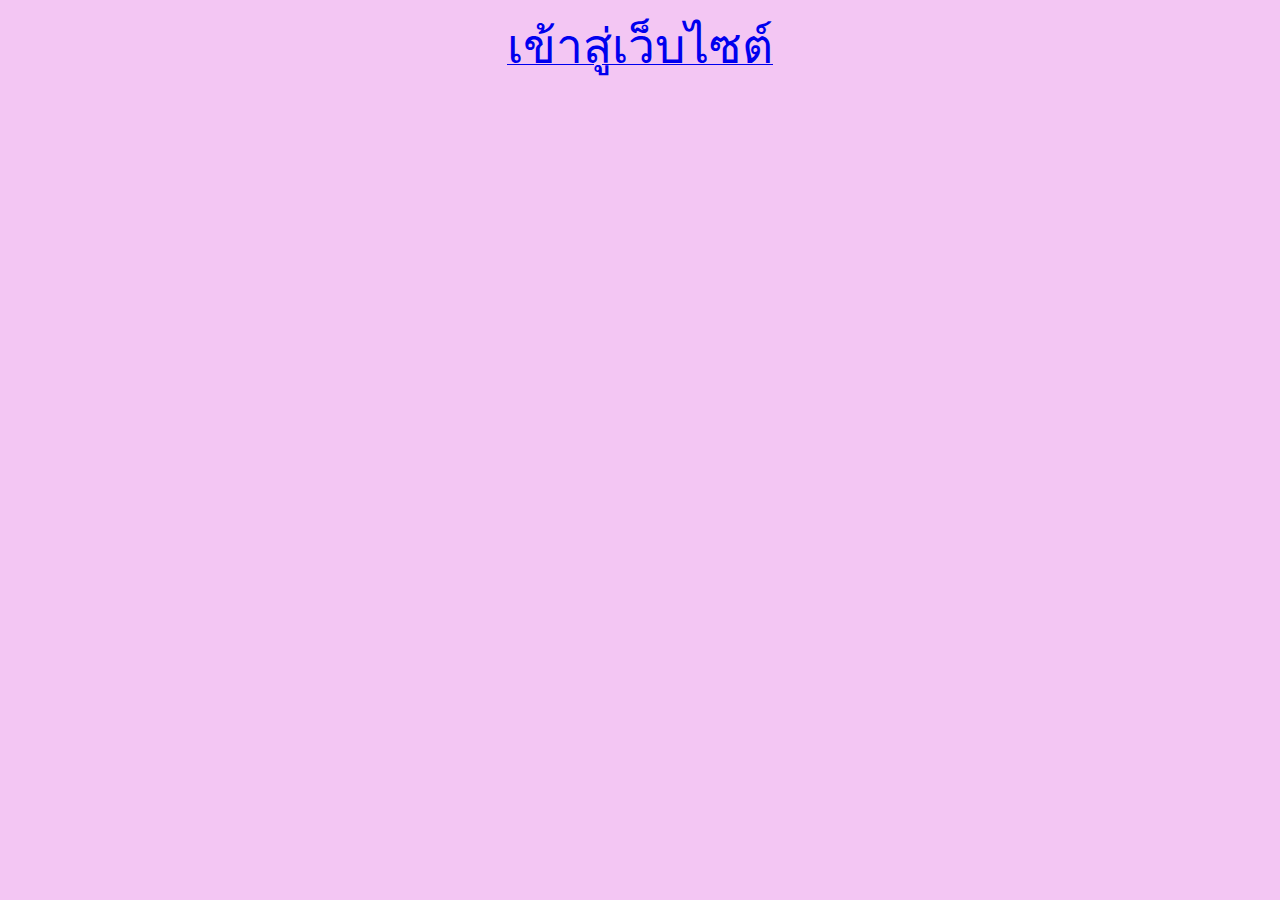
<file: index.html>
<html>
    <head>
        
        <style>
            body{
                background-color: rgb(243, 198, 243);
                text-align: center;
                font-family: 'Franklin Gothic Medium', 'Arial Narrow', Arial, sans-serif;
            }
             
             
               
            
        </style>
        
        
    </head>
    <body>
        <a href="Untitled-1.html"><font size="10">เข้าสู่เว็บไซต์</font></a>
        
    </body>
    
       
        
</html>
</file>
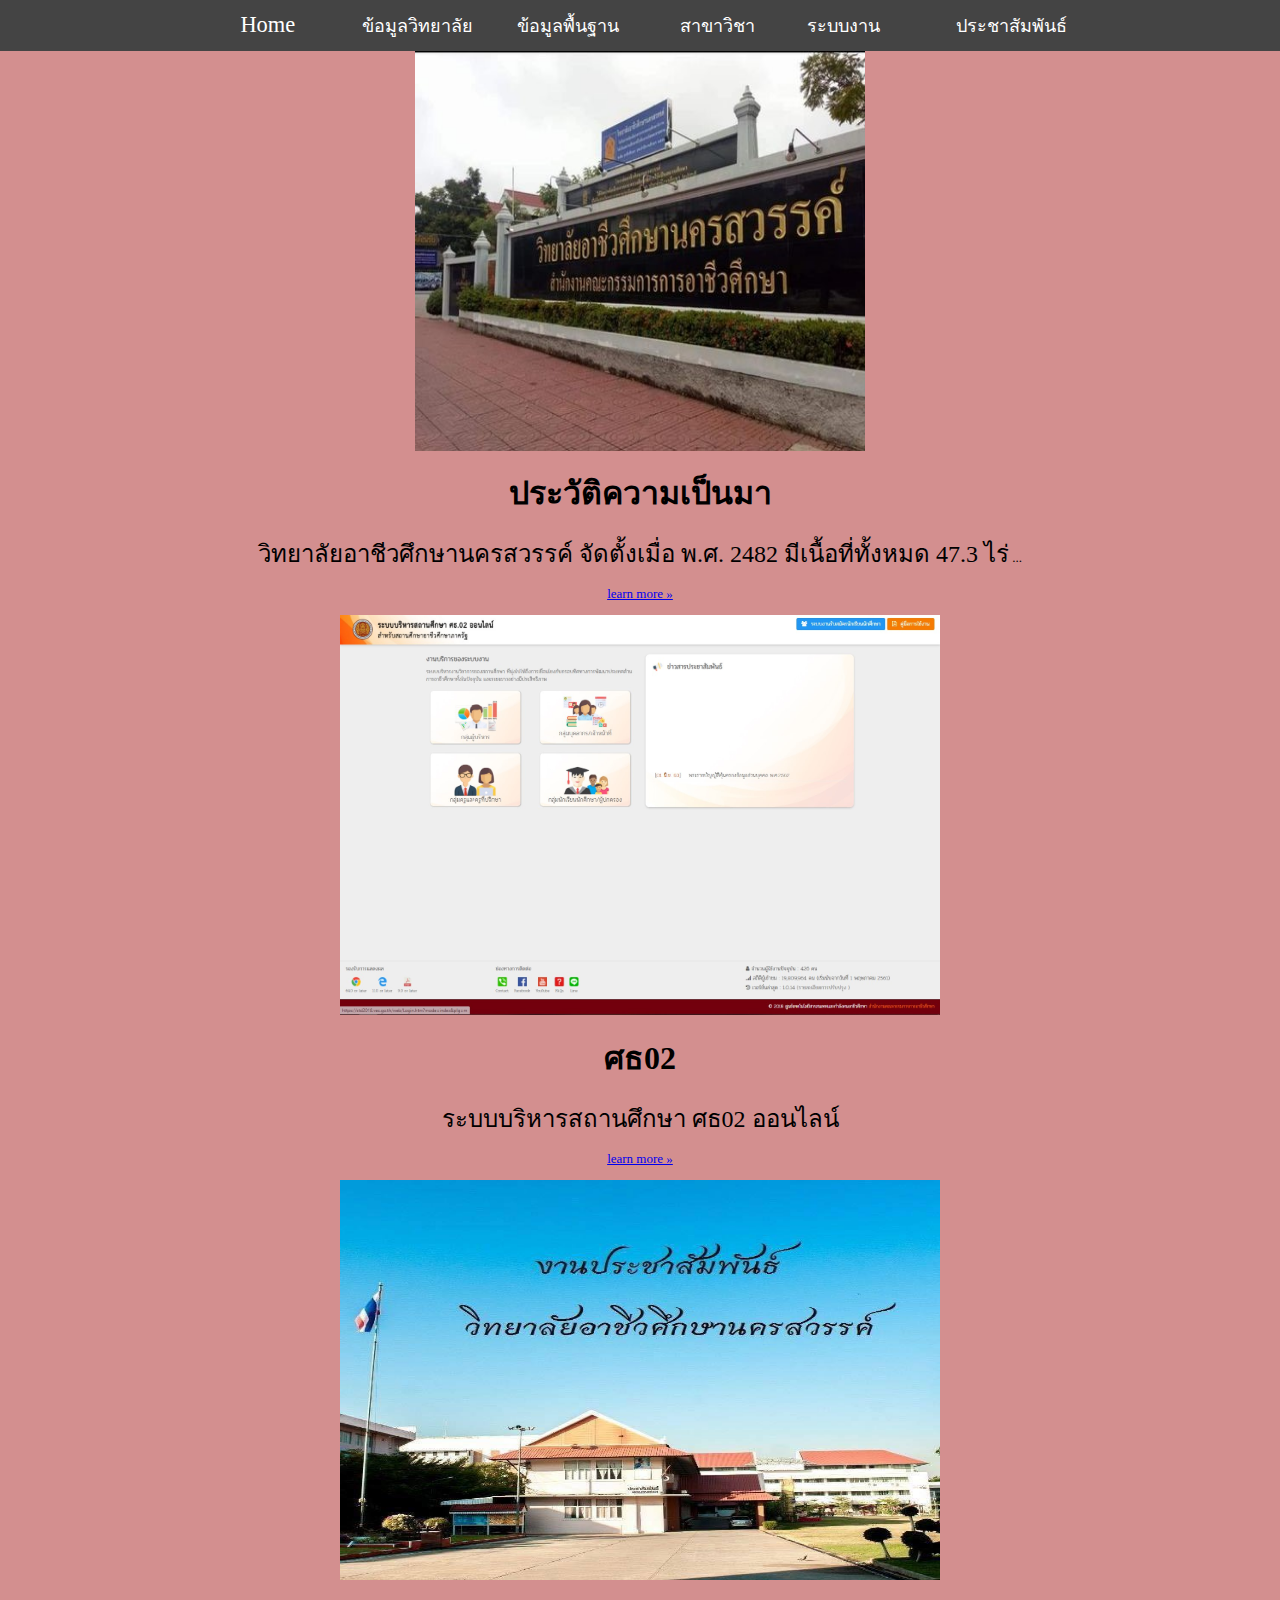
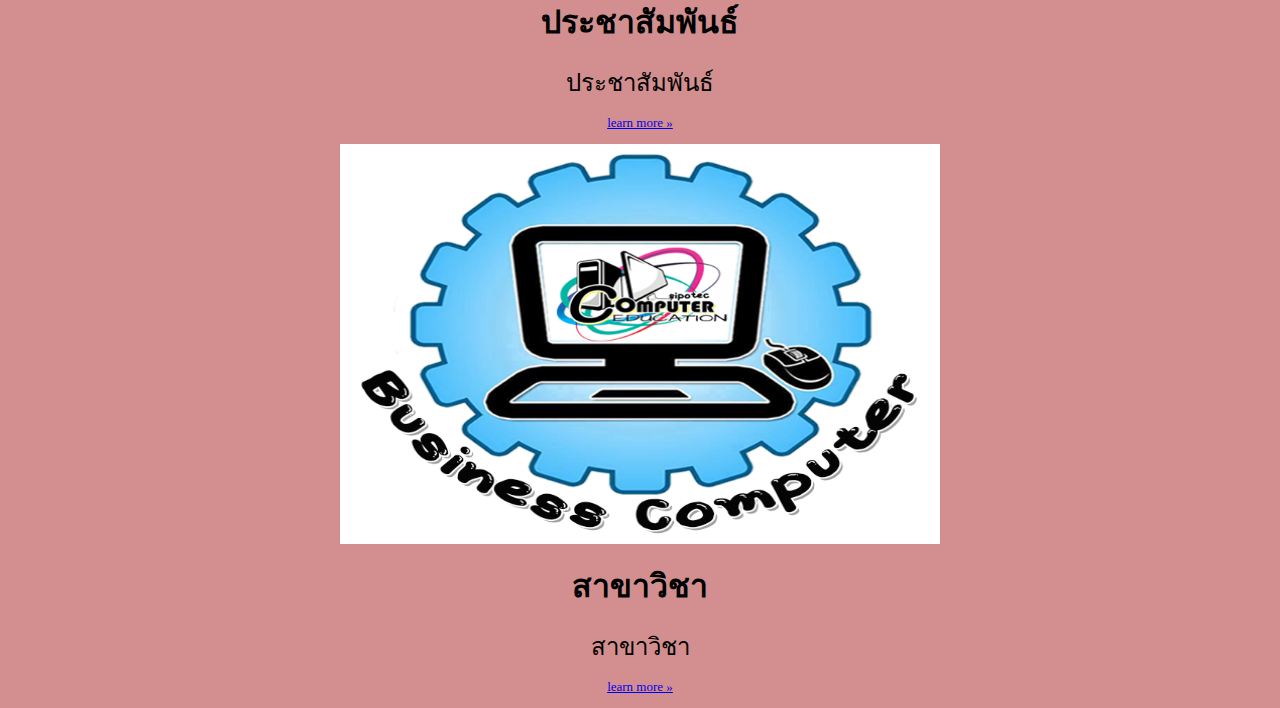
<file: Untitled-1.html>
<html>
    <head>
        <title>อาชีว School</title>
        <meta charset="UTF-8">
        <meta name="vieport" content="width=device-width, initial-scale=1.0">
        <meta http-equiv="X-UA-Compatible" content="ie=edge">
        <title>Minimal Dropdown Menu</title>
        <link rel="stylesheet" type= "text/css" href="style.css">
        <style>
            body{
                background-color: rgb(211, 143, 143);
            }
        </style>
    </head>
    <body>

        <header>
            <div class="nav">
                <ul>
                    <li class="home"><a href="Untitled-1.html">Home</a></li>
                    <li class="Tutorials"><a href="#"><font size="4">ข้อมูลวิทยาลัย</font> </a>
                        
                        <ul>
                            <li><a class="dropdown-item" href="Untitled-2.html" style="text-decoration:none;" target="_blank"><font size="3">ประวัติ</font></a></li>
                            <li><a class="dropdown-item" href="Untitled-3.html" style="text-decoration:none;" target="_blank"><font size="3">วิสัยทัศน์</font></a></li>
                            <li><a class="dropdown-item" href="Untitled-4.html" style="text-decoration:none;" target="_blank"><font size="3">ผู้บริหาร</font></a></li>
                            <li><a class="dropdown-item" href="Untitled-8.html" style="text-decoration:none;" target="_blank"><font size="3">ทำเนียบผู้บริหาร</font></a></li>
                            
                        </ul>
                    </li>
                    <li class="Tutorials"><a href="#"><font size="4">ข้อมูลพื้นฐาน</font> </a>
                        <ul>
                            <li><a class="dropdown-item" href="Untitled-5.html" style="text-decoration:none;" target="_blank"><font size="2.0">ข้อมูลวิทยาลัย</font></a></li>  
                            <li><a class="dropdown-item" href="Untitled-6.html" style="text-decoration:none;" target="_blank"><font size="2.0">ข้อมูลนักศึกษา</font></a></li> 
                            <li><a class="dropdown-item" href="Untitled-7.html" style="text-decoration:none;" target="_blank"><font size="2.0">ข้อมูลบุคลากร</font></a></li> 
                            <li><a class="dropdown-item" href="Untitled-9.html" style="text-decoration:none;" target="_blank"><font size="2.0">ข้อมูลหลักสูตร</font></a></li>
                            <li><a class="dropdown-item" href="http://www.nwvoc.ac.th/2564/nwvocDcRoom2563.htm" style="text-decoration:none;" target="_blank"><font size="2.0">ข้อมูลห้องเรียน</font></a></li>
                            <li><a class="dropdown-item" href="http://www.nwvoc.ac.th/2564/nwvocDcRoom2563.htm" style="text-decoration:none;" target="_blank"><font size="2.0">ข้อมูลสถานประกอบการ</font></a></li>
                        </ul>
                    </li>
                   
                    </li>
                    
                    
                    <li class="news"><a href="#"><font size="4">สาขาวิชา</font></a>
                        <ul>
                            <li><a class="dropdown-item" style="text-decoration:none;" target="_blank"><font size="2.5">วิชา>>คหกรรมศาสตร์</font></a></li>
                            <li><a class="dropdown-item" href="https://www.facebook.com/Fashion-Design-Textile-NWVOC-113302563794960/" style="text-decoration:none;" target="_blank"><font size="3.5">เทคโนโลยีแฟชั่น</font></a></li>
                            <li><a class="dropdown-item" href="https://www.facebook.com/%E0%B9%81%E0%B8%9C%E0%B8%99%E0%B8%81%E0%B8%A7%E0%B8%B4%E0%B8%8A%E0%B8%B2%E0%B8%AD%E0%B8%B2%E0%B8%AB%E0%B8%B2%E0%B8%A3%E0%B9%81%E0%B8%A5%E0%B8%B0%E0%B9%82%E0%B8%A0%E0%B8%8A%E0%B8%99%E0%B8%B2%E0%B8%81%E0%B8%B2%E0%B8%A3-%E0%B8%A7%E0%B8%B4%E0%B8%97%E0%B8%A2%E0%B8%B2%E0%B8%A5%E0%B8%B1%E0%B8%A2%E0%B8%AD%E0%B8%B2%E0%B8%8A%E0%B8%B5%E0%B8%A7%E0%B8%A8%E0%B8%B6%E0%B8%81%E0%B8%A9%E0%B8%B2%E0%B8%99%E0%B8%84%E0%B8%A3%E0%B8%AA%E0%B8%A7%E0%B8%A3%E0%B8%A3%E0%B8%84%E0%B9%8C-271885862916026" style="text-decoration:none;" target="_blank"><font size="2.5">อาหารและโภชนาการ</font></a></li>
                            <li><a class="dropdown-item" href="https://www.facebook.com/%E0%B8%AA%E0%B8%B2%E0%B8%82%E0%B8%B2%E0%B8%A7%E0%B8%B4%E0%B8%8A%E0%B8%B2%E0%B8%81%E0%B8%B2%E0%B8%A3%E0%B8%88%E0%B8%B1%E0%B8%94%E0%B8%81%E0%B8%B2%E0%B8%A3%E0%B8%87%E0%B8%B2%E0%B8%99%E0%B8%84%E0%B8%AB%E0%B8%81%E0%B8%A3%E0%B8%A3%E0%B8%A1-105762601373097/" style="text-decoration:none;" target="_blank"><font size="2.0">การบริหารคหกรรมศาสตร์</font></a></li>
                            <li><a class="dropdown-item" style="text-decoration:none;" target="_blank"><font size="2.5">วิชา>>บริหารธุรกิจ</font></a></li>
                            <li><a class="dropdown-item" href="" style="text-decoration:none;" target="_blank"><font size="2.5">การบัญชี</font></a></li>
                            <li><a class="dropdown-item" href="" style="text-decoration:none;" target="_blank"><font size="2.5">การตลาด</font></a></li>
                            <li><a class="dropdown-item" href="https://www.facebook.com/%E0%B9%81%E0%B8%9C%E0%B8%99%E0%B8%81%E0%B8%A7%E0%B8%B4%E0%B8%8A%E0%B8%B2%E0%B8%84%E0%B8%AD%E0%B8%A1%E0%B8%9E%E0%B8%B4%E0%B8%A7%E0%B9%80%E0%B8%95%E0%B8%AD%E0%B8%A3%E0%B9%8C%E0%B8%98%E0%B8%B8%E0%B8%A3%E0%B8%81%E0%B8%B4%E0%B8%88-%E0%B8%A7%E0%B8%B4%E0%B8%97%E0%B8%A2%E0%B8%B2%E0%B8%A5%E0%B8%B1%E0%B8%A2%E0%B8%AD%E0%B8%B2%E0%B8%8A%E0%B8%B5%E0%B8%A7%E0%B8%A8%E0%B8%B6%E0%B8%81%E0%B8%A9%E0%B8%B2%E0%B8%99%E0%B8%84%E0%B8%A3%E0%B8%AA%E0%B8%A7%E0%B8%A3%E0%B8%A3%E0%B8%84%E0%B9%8C-341359645949875" style="text-decoration:none;" target="_blank"><font size="2.5">เทคโนโลยีธุรกิจดิทัล</font></a></li>
                            <li><a class="dropdown-item" href="" style="text-decoration:none;" target="_blank"><font size="2.0">เทคโนโลยีธุรกิจค้าปลีก</font></a></li>
                            <li><a class="dropdown-item" href="https://www.facebook.com/%E0%B8%81%E0%B8%B2%E0%B8%A3%E0%B8%88%E0%B8%B1%E0%B8%94%E0%B8%81%E0%B8%B2%E0%B8%A3%E0%B9%82%E0%B8%A5%E0%B8%88%E0%B8%B4%E0%B8%AA%E0%B8%95%E0%B8%B4%E0%B8%81%E0%B8%AA%E0%B9%8C-%E0%B8%A7%E0%B8%B4%E0%B8%97%E0%B8%A2%E0%B8%B2%E0%B8%A5%E0%B8%B1%E0%B8%A2%E0%B8%AD%E0%B8%B2%E0%B8%8A%E0%B8%B5%E0%B8%A7%E0%B8%A8%E0%B8%B6%E0%B8%81%E0%B8%A9%E0%B8%B2%E0%B8%99%E0%B8%84%E0%B8%A3%E0%B8%AA%E0%B8%A7%E0%B8%A3%E0%B8%A3%E0%B8%84%E0%B9%8C-421398071232470" style="text-decoration:none;" target="_blank"><font size="2.0">การจัดการโลกจิสติกส์</font></a></li>
                            <li><a class="dropdown-item" href="https://www.facebook.com/%E0%B9%81%E0%B8%9C%E0%B8%99%E0%B8%81-%E0%B8%81%E0%B8%B2%E0%B8%A3%E0%B8%88%E0%B8%B1%E0%B8%94%E0%B8%81%E0%B8%B2%E0%B8%A3%E0%B8%AA%E0%B8%B3%E0%B8%99%E0%B8%B1%E0%B8%81%E0%B8%87%E0%B8%B2%E0%B8%99-%E0%B8%A7%E0%B8%B4%E0%B8%97%E0%B8%A2%E0%B8%B2%E0%B8%A5%E0%B8%B1%E0%B8%A2%E0%B8%AD%E0%B8%B2%E0%B8%8A%E0%B8%B5%E0%B8%A7%E0%B8%A8%E0%B8%B6%E0%B8%81%E0%B8%A9%E0%B8%B2%E0%B8%99%E0%B8%84%E0%B8%A3%E0%B8%AA%E0%B8%A7%E0%B8%A3%E0%B8%A3%E0%B8%84%E0%B9%8C-110359827114749/" style="text-decoration:none;" target="_blank"><font size="2.0">การจัดการสำนักงาน</font></a></li>
                            <li><a class="dropdown-item" href="" style="text-decoration:none;" target="_blank"><font size="2.0">วิชา>>ศิลปกรรม<font></a></li>
                            <li><a class="dropdown-item" href="" style="text-decoration:none;" target="_blank"><font size="2.0">วิจิตรศิลป์</font></a></li>
                            <li><a class="dropdown-item" href="" style="text-decoration:none;" target="_blank"><font size="2.0">การออกแบบ</font></a></li>
                            <li><a class="dropdown-item" href="" style="text-decoration:none;" target="_blank"><font size="2.0">ศิลปกรรมเซลามิก</font></a></li>
                            <li><a class="dropdown-item" href="https://www.facebook.com/pages/%E0%B9%81%E0%B8%9C%E0%B8%99%E0%B8%81%E0%B9%80%E0%B8%97%E0%B8%84%E0%B9%82%E0%B8%99%E0%B9%82%E0%B8%A5%E0%B8%A2%E0%B8%B5%E0%B8%81%E0%B8%B2%E0%B8%A3%E0%B8%96%E0%B9%88%E0%B8%B2%E0%B8%A2%E0%B8%A0%E0%B8%B2%E0%B8%9E%E0%B9%81%E0%B8%A5%E0%B8%B0%E0%B8%A7%E0%B8%B5%E0%B8%94%E0%B8%B4%E0%B8%97%E0%B8%B1%E0%B8%A8%E0%B8%99%E0%B9%8C%20%E0%B8%A7%E0%B8%AD%E0%B8%A8.%E0%B8%99%E0%B8%84%E0%B8%A3%E0%B8%AA%E0%B8%A7%E0%B8%A3%E0%B8%A3%E0%B8%84%E0%B9%8C/245153525683183/" style="text-decoration:none;" target="_blank"><font size="2.0">การถ่ายภาพ</font></a></li>
                            <li><a class="dropdown-item" href="" style="text-decoration:none;" target="_blank"><font size="2.0">ดิจิทัลกราฟฟิก</font></a></li>
                        </ul>
                    </li>
                    <li class="news"><a href="#"><font size="4">ระบบงาน</font></a>
                        <ul>
                            <li><a class="dropdown-item" href="https://std2018.vec.go.th" style="text-decoration:none;" target="_blank"><font size="3.5">ศธ02.ออนไลน์</font></a></li>
                            <li><a class="dropdown-item" href="https://v-cop.go.th/v-cop/" style="text-decoration:none;" target="_blank"><font size="3.5">V-COP</font></a></li>
                            <li><a class="dropdown-item" href="https://std2018.vec.go.th/web/" style="text-decoration:none;" target="_blank"><font size="3.5">ผลการเรียน</font></a></li>
                            
                        </ul>
                    </li>
                    
                    <li  class="news"><a href="https://www.facebook.com/107154704952860/posts/162810886053908/?d=n" style="text-decoration:none;" target="_blank"><font size="4">ประชาสัมพันธ์</font></a>
                    </li>

                    
                    
                   
                    
    
                    
                    
                        
                    
            
            
        </header>
        <CENTER>  
            <div class="col-lg-6">
                <img src="o.jpg" width="450" height="400">
                
                
                
                
            <div><h2><font size="6">ประวัติความเป็นมา</font></h2>
                <p>  <font size="5">วิทยาลัยอาชีวศึกษานครสวรรค์ จัดตั้งเมื่อ พ.ศ. 2482 มีเนื้อที่ทั้งหมด 47.3 ไร่</font>  ...</p>
                <p><a class="btn btn-secondary" href="Untitled-2.html">learn more »</a></p>
                </div>
                
              
              <div class="col-lg-6">
                <img src="u.jpg" width="600" height="400">
        
                <h2><font size="6">ศธ02</font></h2>
                <p><font size="5">ระบบบริหารสถานศึกษา ศธ02 ออนไลน์</font>  </p>
                <p><a class="btn btn-secondary" href="Untitled-11.html">learn more »</a></p>
                
                
              </div>
              
              <div class="col-lg6">
                <img src="n.jpg" width="600" height="400">
                
                <h2><font size="6">ประชาสัมพันธ์</font></h2>
                  <p><font size="5">ประชาสัมพันธ์</font>  </p>
                  <p><a class="btn btn-secondary" href="Untitled-12.html">learn more »</a></p>
                
              </div>
              <div class="col-lg6">
                <img src="m.png" width="600" height="400">
        
                <h2><font size="6">สาขาวิชา</font></h2>
                  <p><font size="5">สาขาวิชา</font>  </p>
                  <p><a class="btn btn-secondary" href="Untitled-13.html">learn more »</a></p>
                
              </div>
              
              
    </body>
    
    
         </div>
      </div>
  </div>
  
</html>
</file>
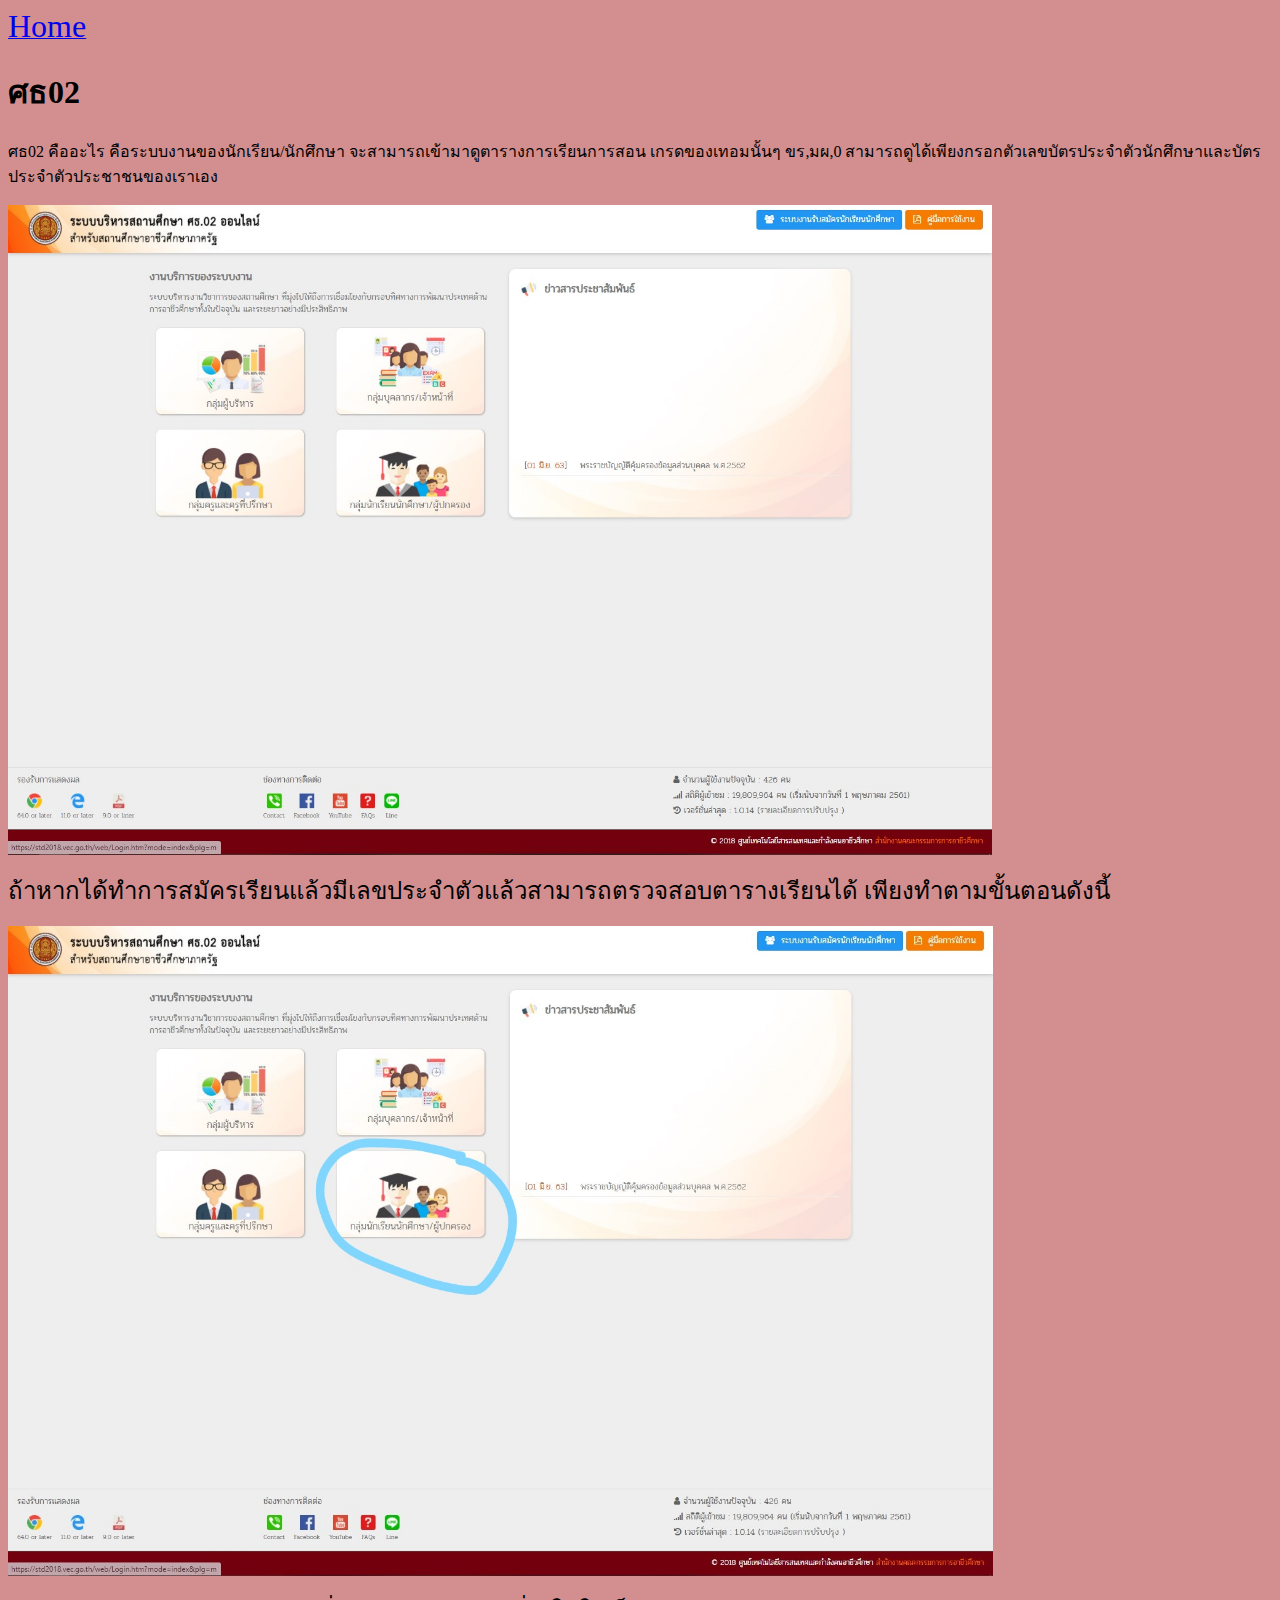
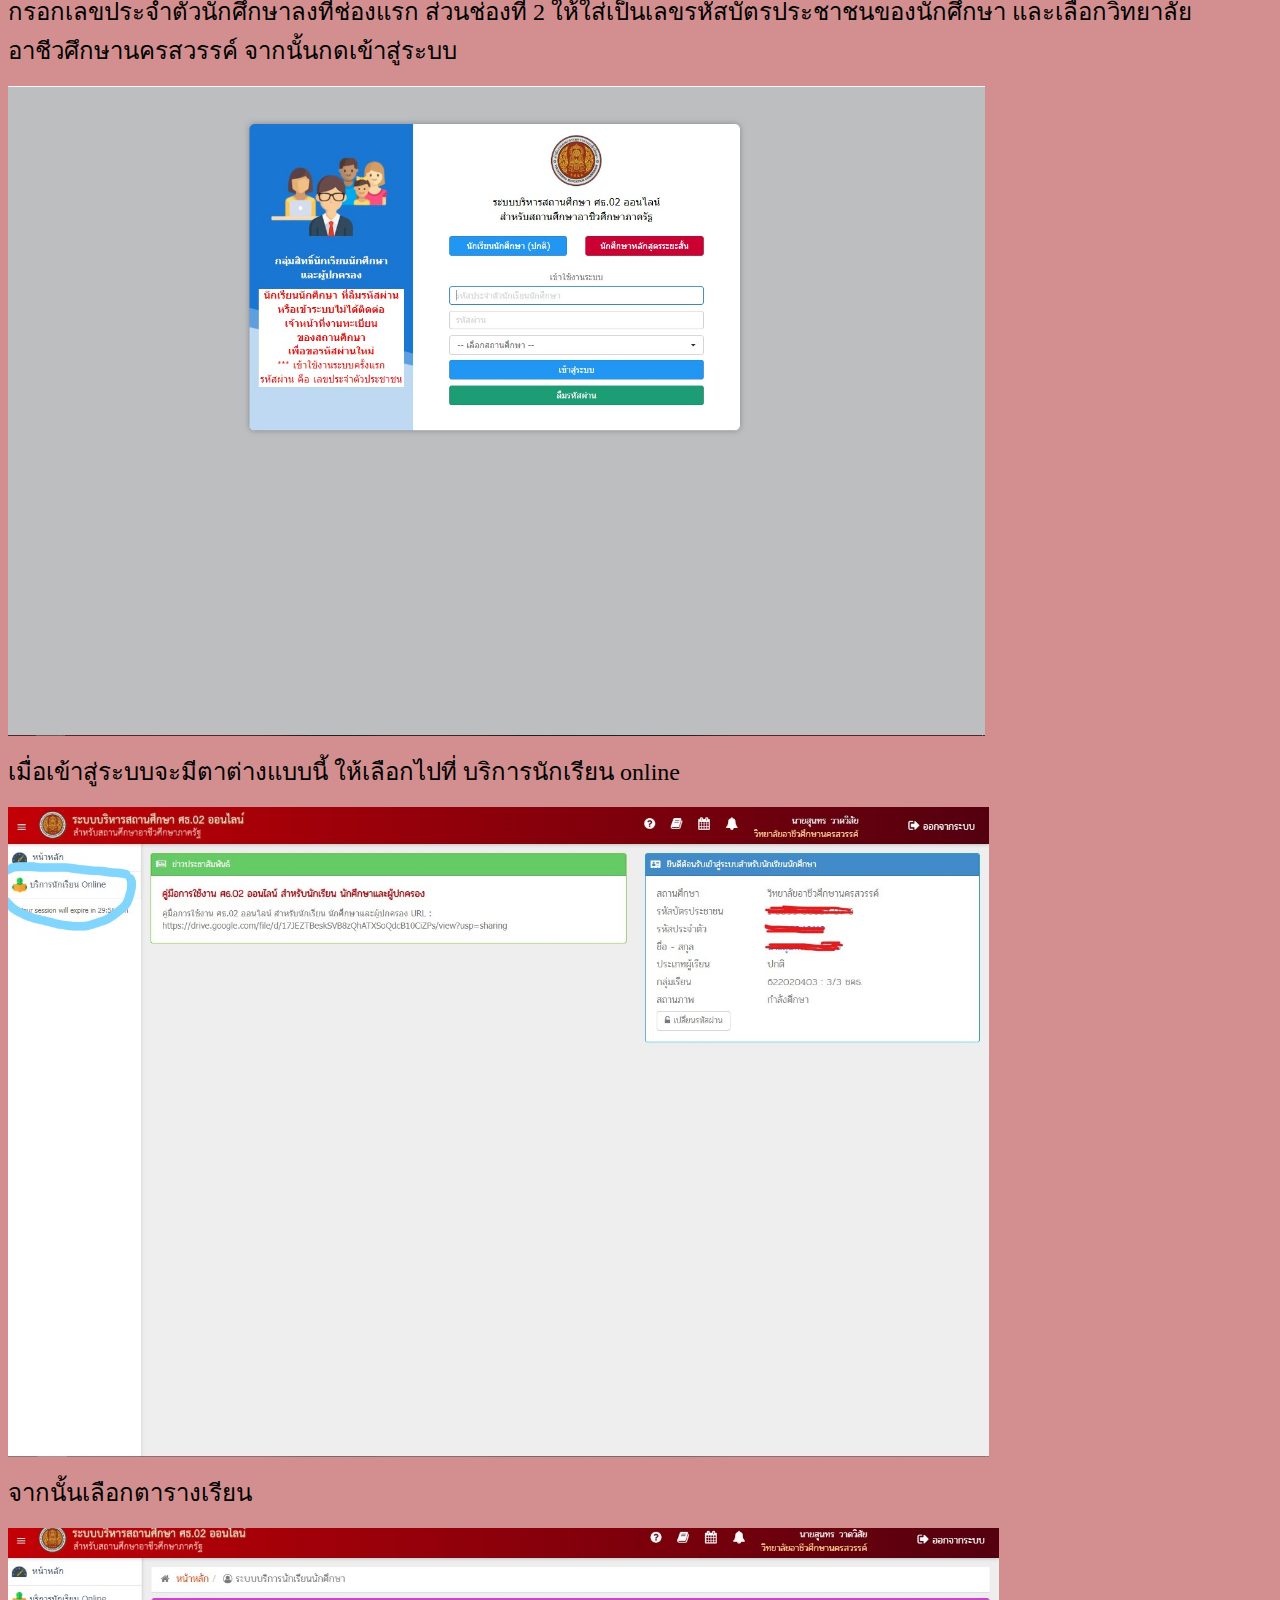
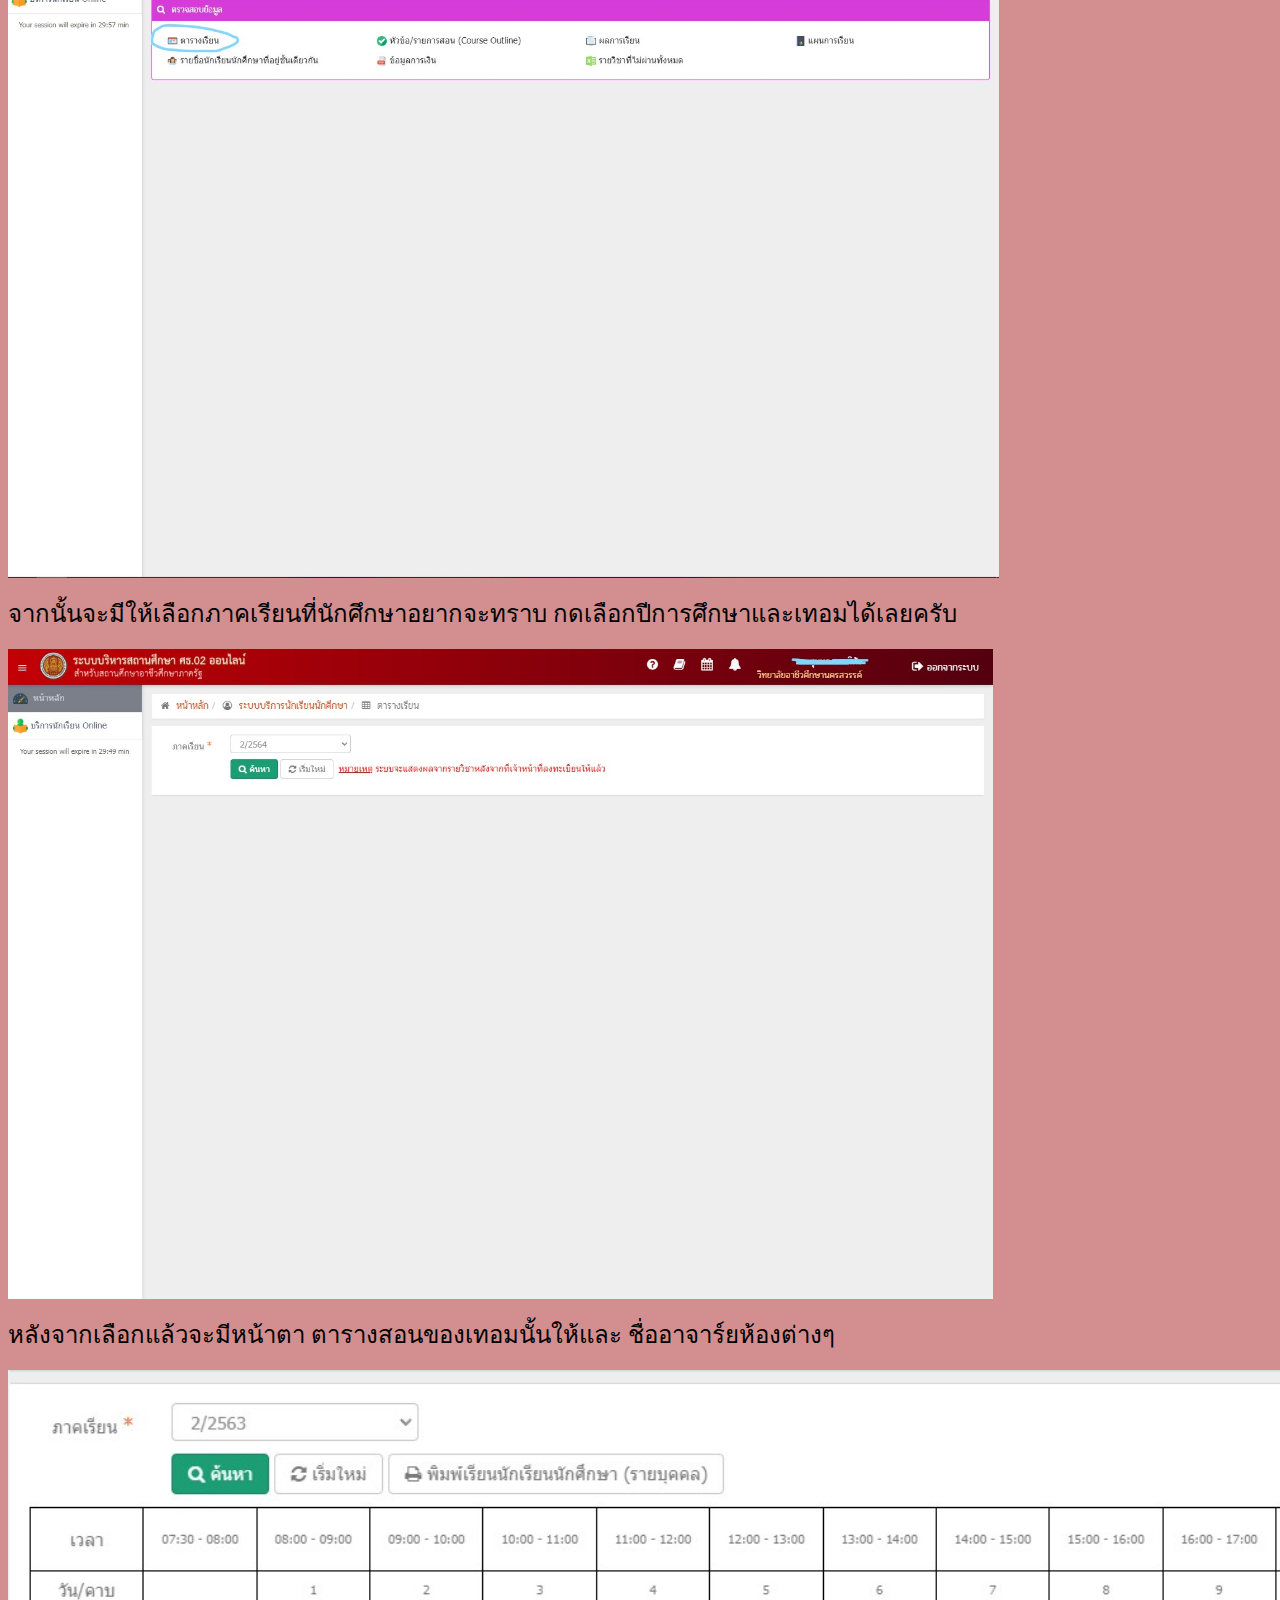
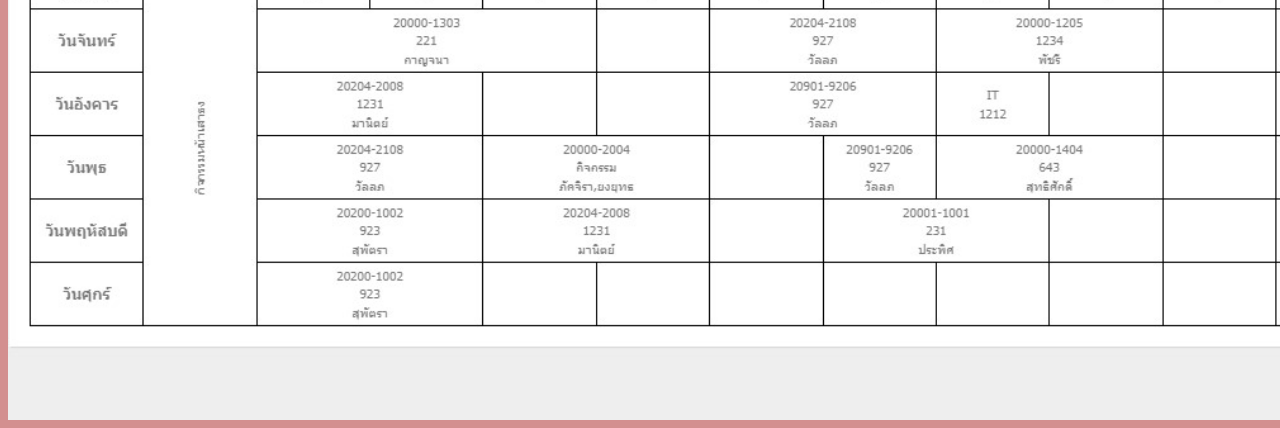
<file: Untitled-11.html>
<html>
    <head>
    <title>ศธ02</title>
        <style>
            body{
                background-color: rgb(211, 143, 143);
            }
        </style>
        <a href="Untitled-1.html"><font size="6">Home</font></a>
        <body>
            <h1>ศธ02</h1>
            <p> ศธ02 คืออะไร คือระบบงานของนักเรียน/นักศึกษา จะสามารถเข้ามาดูตารางการเรียนการสอน เกรดของเทอมนั้นๆ ขร,มผ,0 สามารถดูได้เพียงกรอกตัวเลขบัตรประจำตัวนักศึกษาและบัตรประจำตัวประชาชนของเราเอง </p>
            <img src="u.jpg" width="300*300" height="650">
            <p >  <font size="5">ถ้าหากได้ทำการสมัครเรียนแล้วมีเลขประจำตัวแล้วสามารถตรวจสอบตารางเรียนได้ เพียงทำตามขั้นตอนดังนี้</font></p>
            <img src="y.jpg" width="300*300" height="650">
            <p >  <font size="5">กรอกเลขประจำตัวนักศึกษาลงที่ช่องแรก ส่วนช่องที่ 2 ให้ใส่เป็นเลขรหัสบัตรประชาชนของนักศึกษา และเลือกวิทยาลัยอาชีวศึกษานครสวรรค์ จากนั้นกดเข้าสู่ระบบ</font></p>
            <img src="v.jpg" width="300*300" height="650">
            <p >  <font size="5">เมื่อเข้าสู่ระบบจะมีตาต่างแบบนี้ ให้เลือกไปที่ บริการนักเรียน online</font></p>
            <img src="t.jpg" width="300*300" height="650">
            <p >  <font size="5">จากนั้นเลือกตารางเรียน</font></p>
            <img src="r.jpg" width="300*300" height="650">
            <p >  <font size="5">จากนั้นจะมีให้เลือกภาคเรียนที่นักศึกษาอยากจะทราบ กดเลือกปีการศึกษาและเทอมได้เลยครับ</font></p>
            <img src="x.jpg" width="300*300" height="650">
            <p >  <font size="5">หลังจากเลือกแล้วจะมีหน้าตา ตารางสอนของเทอมนั้นให้และ ชื่ออาจาร์ยห้องต่างๆ</font></p>
            <img src="q.jpg" width="300*300" height="650">
        </body>
</file>
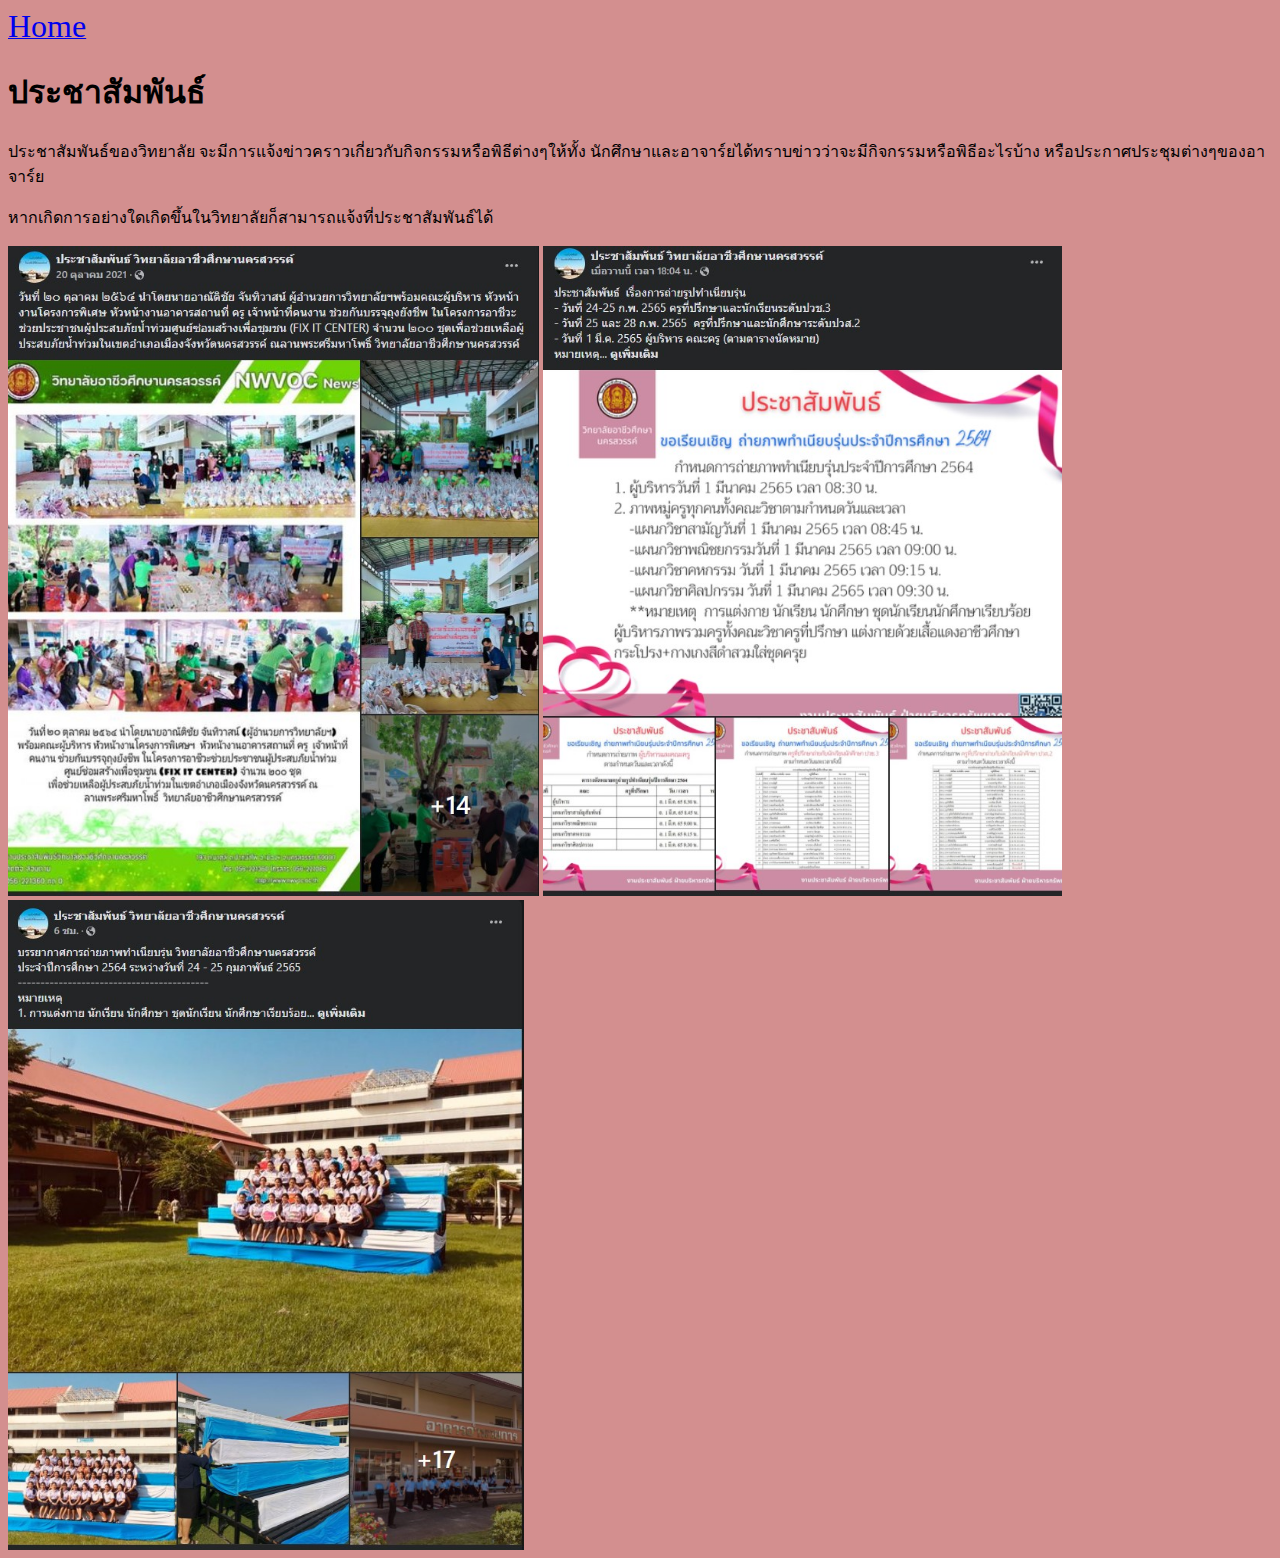
<file: Untitled-12.html>
<html>
    <head>
    <title>ประชาสัมพันธ์</title>
        <style>
            body{
                background-color: rgb(211, 143, 143);
            }
        </style>
        <a href="Untitled-1.html"><font size="6">Home</font></a>
        <body>
            <h1>ประชาสัมพันธ์</h1>
            <p>ประชาสัมพันธ์ของวิทยาลัย จะมีการแจ้งข่าวคราวเกี่ยวกับกิจกรรมหรือพิธีต่างๆให้ทั้ง นักศึกษาและอาจาร์ยได้ทราบข่าวว่าจะมีกิจกรรมหรือพิธีอะไรบ้าง หรือประกาศประชุมต่างๆของอาจาร์ย  </p>
            <p>หากเกิดการอย่างใดเกิดขึ้นในวิทยาลัยก็สามารถแจ้งที่ประชาสัมพันธ์ได้</p>
            <img src="w.jpg" width="300*300" height="650">
            <img src="a.jpg" width="300*300" height="650">
            <img src="z.jpg" width="300*300" height="650">
        </body>
</file>
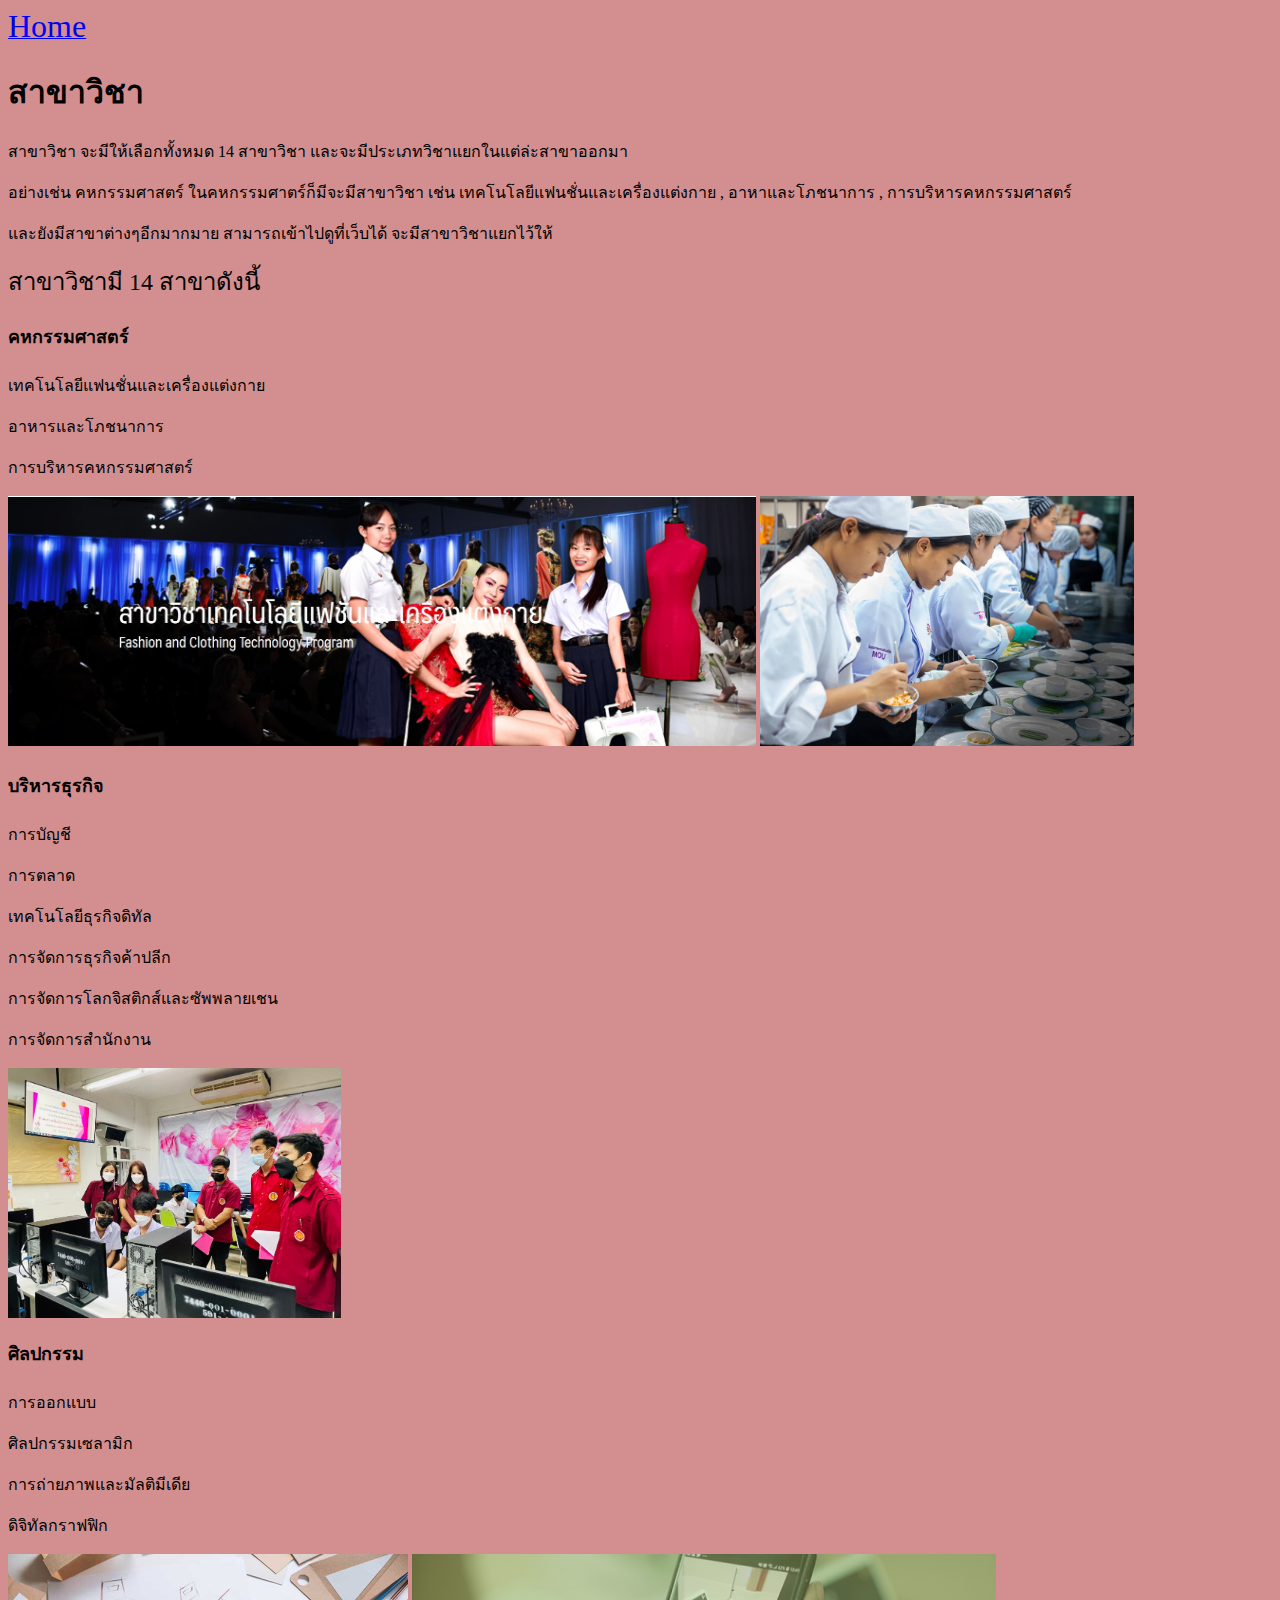
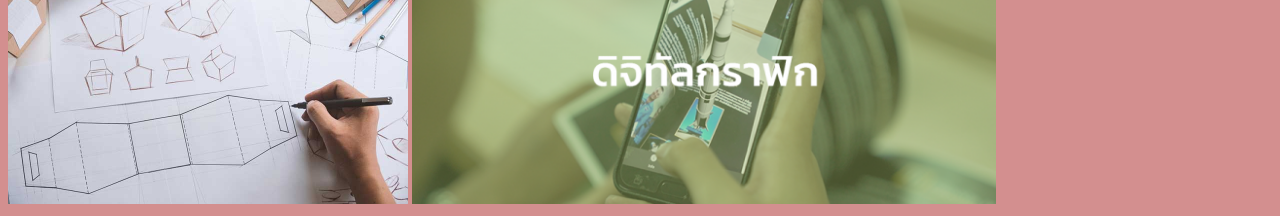
<file: Untitled-13.html>
<html>
    <head>
    <title>สาขาวิชา</title>
        <style>
            body{
                background-color: rgb(211, 143, 143);
            }
        </style>
        <a href="Untitled-1.html"><font size="6">Home</font></a>
        <body>
            <h1>สาขาวิชา</h1>
            <p>สาขาวิชา จะมีให้เลือกทั้งหมด 14 สาขาวิชา และจะมีประเภทวิชาแยกในแต่ล่ะสาขาออกมา   </p>
            <p>อย่างเช่น คหกรรมศาสตร์ ในคหกรรมศาตร์ก็มีจะมีสาขาวิชา เช่น เทคโนโลยีแฟนชั่นและเครื่องแต่งกาย , อาหาและโภชนาการ , การบริหารคหกรรมศาสตร์</p>
            <p>และยังมีสาขาต่างๆอีกมากมาย สามารถเข้าไปดูที่เว็บได้ จะมีสาขาวิชาแยกไว้ให้</p>
            <p><font size="5">สาขาวิชามี 14 สาขาดังนี้</font></p>
            <h1><font size="4">คหกรรมศาสตร์</font></h1>
            <p>เทคโนโลยีแฟนชั่นและเครื่องแต่งกาย</p>
            <p>อาหารและโภชนาการ</p>
            <p>การบริหารคหกรรมศาสตร์</p>
            <img src="s.jpg" width="300*300" height="250">
            <img src="d.jpg" width="300*300" height="250">
            <h1><font size="4">บริหารธุรกิจ</font></h1>
            <p>การบัญชี</p>
            <p>การตลาด</p>
            <p>เทคโนโลยีธุรกิจดิทัล</p>
            <p>การจัดการธุรกิจค้าปลีก</p>
            <p>การจัดการโลกจิสติกส์และซัพพลายเชน</p>
            <p>การจัดการสำนักงาน</p>
            <img src="c.jpg" width="300*300" height="250">
            <h1><font size="4">ศิลปกรรม</font></h1>
            <p>การออกแบบ</p>
            <p>ศิลปกรรมเซลามิก</p>
            <p>การถ่ายภาพและมัลติมีเดีย</p>
            <p>ดิจิทัลกราฟฟิก</p>
            <img src="b.jpg" width="300*300" height="250">
            <img src="a.png" width="300*300" height="250">
        </body>
</file>
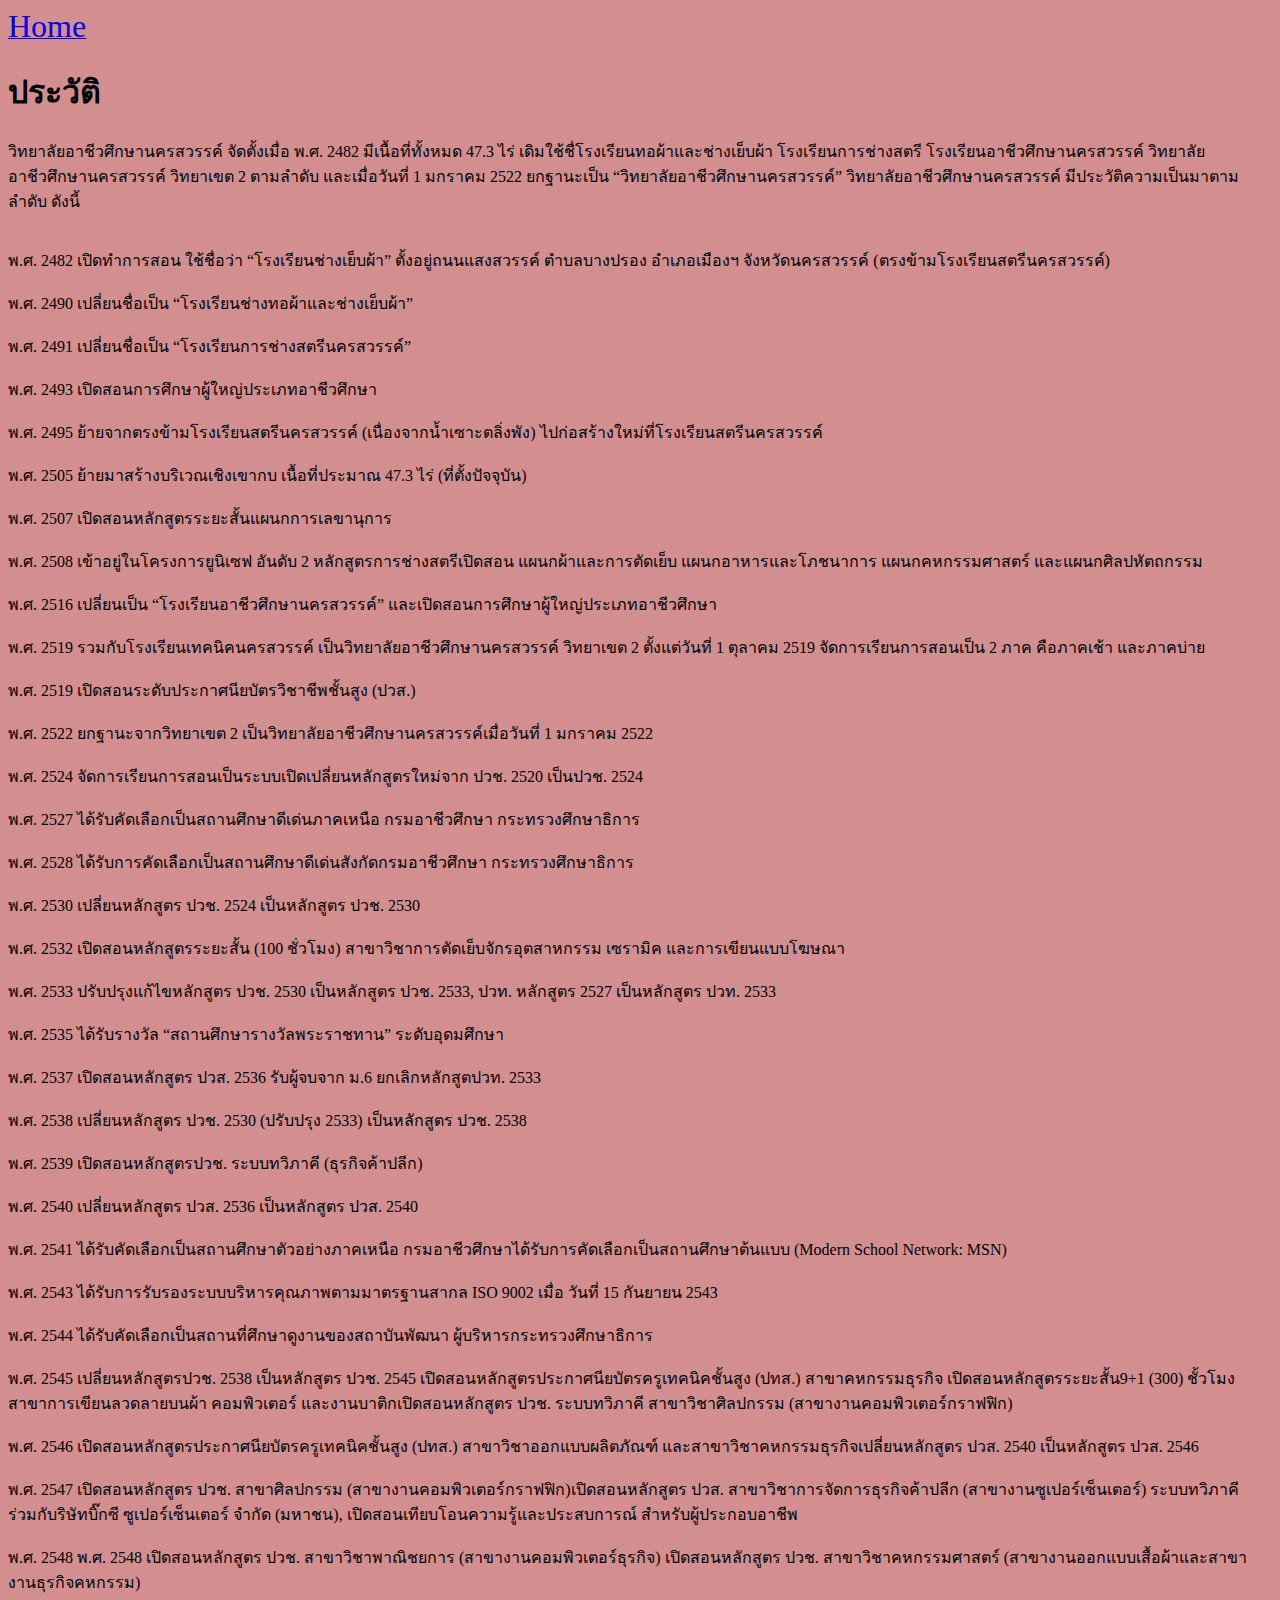
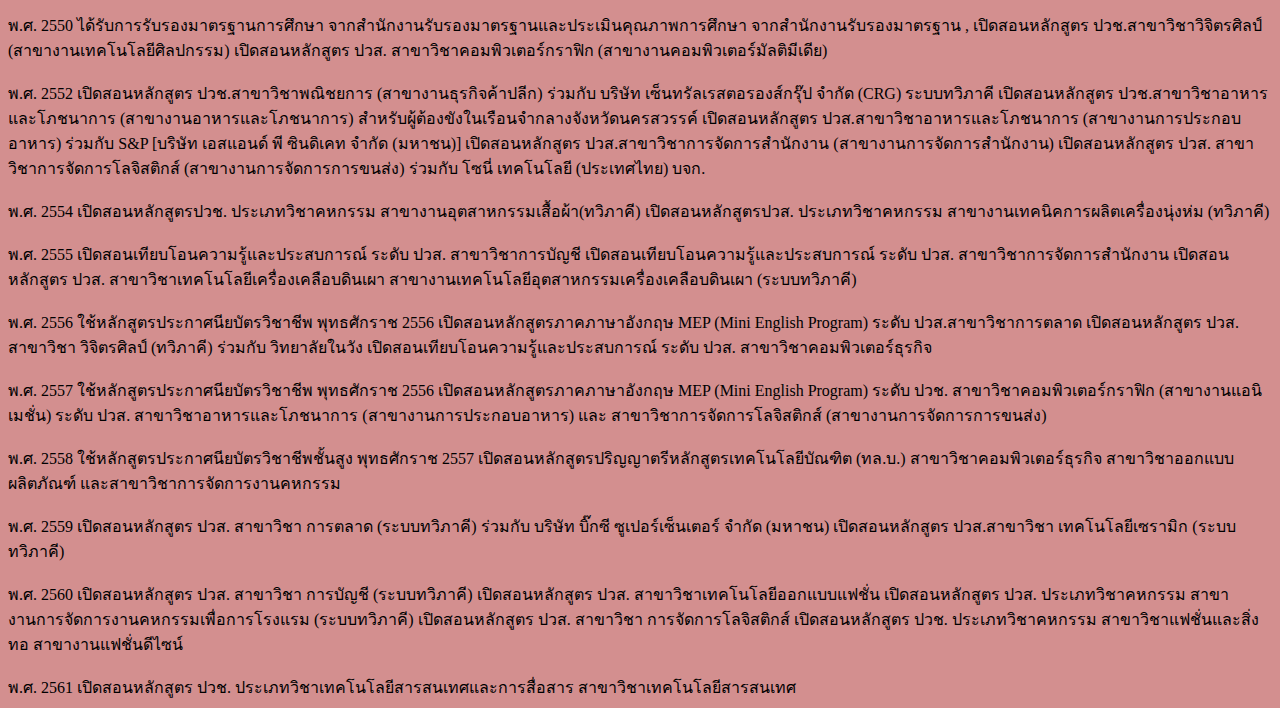
<file: Untitled-2.html>
<html>
    <head>
    <title>ประวัติวิทยาลัยอาชีวศึกษานครสวรรค์</title>
        <style>
            body{
                background-color: rgb(211, 143, 143);
            }
        </style>
        <a href="Untitled-1.html"><font size="6">Home</font></a>
    </head>
    <body>
        <h1>ประวัติ</h1>
        <p>  วิทยาลัยอาชีวศึกษานครสวรรค์ จัดตั้งเมื่อ พ.ศ. 2482 มีเนื้อที่ทั้งหมด 47.3 ไร่ เดิมใช้ชื่โรงเรียนทอผ้าและช่างเย็บผ้า โรงเรียนการช่างสตรี โรงเรียนอาชีวศึกษานครสวรรค์ วิทยาลัยอาชีวศึกษานครสวรรค์ วิทยาเขต 2 ตามลำดับ และเมื่อวันที่ 1 มกราคม 2522 ยกฐานะเป็น “วิทยาลัยอาชีวศึกษานครสวรรค์” วิทยาลัยอาชีวศึกษานครสวรรค์ มีประวัติความเป็นมาตามลำดับ ดังนี้</p>
    </body>
    <div>
        <br>พ.ศ. 2482	เปิดทำการสอน ใช้ชื่อว่า “โรงเรียนช่างเย็บผ้า” ตั้งอยู่ถนนแสงสวรรค์ ตำบลบางปรอง อำเภอเมืองฯ จังหวัดนครสวรรค์ (ตรงข้ามโรงเรียนสตรีนครสวรรค์)<br>
        <br>พ.ศ. 2490	เปลี่ยนชื่อเป็น “โรงเรียนช่างทอผ้าและช่างเย็บผ้า”<br>
        <br>พ.ศ. 2491	เปลี่ยนชื่อเป็น “โรงเรียนการช่างสตรีนครสวรรค์”<br>
        <br>พ.ศ. 2493	เปิดสอนการศึกษาผู้ใหญ่ประเภทอาชีวศึกษา<br>
        <br>พ.ศ. 2495	ย้ายจากตรงข้ามโรงเรียนสตรีนครสวรรค์ (เนื่องจากน้ำเซาะตลิ่งพัง) ไปก่อสร้างใหม่ที่โรงเรียนสตรีนครสวรรค์<br>
        <br>พ.ศ. 2505	ย้ายมาสร้างบริเวณเชิงเขากบ เนื้อที่ประมาณ 47.3 ไร่ (ที่ตั้งปัจจุบัน)<br>
        <br>พ.ศ. 2507	เปิดสอนหลักสูตรระยะสั้นแผนกการเลขานุการ<br>
        <br>พ.ศ. 2508	เข้าอยู่ในโครงการยูนิเซฟ อันดับ 2 หลักสูตรการช่างสตรีเปิดสอน แผนกผ้าและการตัดเย็บ แผนกอาหารและโภชนาการ แผนกคหกรรมศาสตร์ และแผนกศิลปหัตถกรรม<br>
        <br>พ.ศ. 2516	เปลี่ยนเป็น “โรงเรียนอาชีวศึกษานครสวรรค์” และเปิดสอนการศึกษาผู้ใหญ่ประเภทอาชีวศึกษา<br>
        <br>พ.ศ. 2519	รวมกับโรงเรียนเทคนิคนครสวรรค์ เป็นวิทยาลัยอาชีวศึกษานครสวรรค์ วิทยาเขต 2 ตั้งแต่วันที่ 1 ตุลาคม 2519 จัดการเรียนการสอนเป็น 2 ภาค คือภาคเช้า และภาคบ่าย<br>
        <br>พ.ศ. 2519	เปิดสอนระดับประกาศนียบัตรวิชาชีพชั้นสูง (ปวส.)<br>
        <br>พ.ศ. 2522	ยกฐานะจากวิทยาเขต 2 เป็นวิทยาลัยอาชีวศึกษานครสวรรค์เมื่อวันที่ 1 มกราคม 2522<br>
        <br>พ.ศ. 2524	จัดการเรียนการสอนเป็นระบบเปิดเปลี่ยนหลักสูตรใหม่จาก ปวช. 2520 เป็นปวช. 2524<br>
        <br>พ.ศ. 2527	ได้รับคัดเลือกเป็นสถานศึกษาดีเด่นภาคเหนือ กรมอาชีวศึกษา กระทรวงศึกษาธิการ<br>
        <br>พ.ศ. 2528	ได้รับการคัดเลือกเป็นสถานศึกษาดีเด่นสังกัดกรมอาชีวศึกษา กระทรวงศึกษาธิการ<br>
        <br>พ.ศ. 2530	เปลี่ยนหลักสูตร ปวช. 2524 เป็นหลักสูตร ปวช. 2530<br>
        <br>พ.ศ. 2532	เปิดสอนหลักสูตรระยะสั้น (100 ชั่วโมง) สาขาวิชาการตัดเย็บจักรอุตสาหกรรม เซรามิค และการเขียนแบบโฆษณา<br>
        <br>พ.ศ. 2533	ปรับปรุงแก้ไขหลักสูตร ปวช. 2530 เป็นหลักสูตร ปวช. 2533, ปวท. หลักสูตร 2527 เป็นหลักสูตร ปวท. 2533<br>
        <br>พ.ศ. 2535	ได้รับรางวัล “สถานศึกษารางวัลพระราชทาน” ระดับอุดมศึกษา<br>
        <br>พ.ศ. 2537	เปิดสอนหลักสูตร ปวส. 2536 รับผู้จบจาก ม.6 ยกเลิกหลักสูตปวท. 2533<br>
        <br>พ.ศ. 2538	เปลี่ยนหลักสูตร ปวช. 2530 (ปรับปรุง 2533) เป็นหลักสูตร ปวช. 2538<br>
        <br>พ.ศ. 2539	เปิดสอนหลักสูตรปวช. ระบบทวิภาคี (ธุรกิจค้าปลีก)<br>
        <br>พ.ศ. 2540	เปลี่ยนหลักสูตร ปวส. 2536 เป็นหลักสูตร ปวส. 2540<br>
        <br>พ.ศ. 2541	ได้รับคัดเลือกเป็นสถานศึกษาตัวอย่างภาคเหนือ กรมอาชีวศึกษาได้รับการคัดเลือกเป็นสถานศึกษาต้นแบบ (Modern School Network: MSN)<br>
        <br>พ.ศ. 2543	ได้รับการรับรองระบบบริหารคุณภาพตามมาตรฐานสากล ISO 9002 เมื่อ วันที่ 15 กันยายน 2543<br>
        <br>พ.ศ. 2544	ได้รับคัดเลือกเป็นสถานที่ศึกษาดูงานของสถาบันพัฒนา ผู้บริหารกระทรวงศึกษาธิการ<br>
        <br>พ.ศ. 2545	เปลี่ยนหลักสูตรปวช. 2538 เป็นหลักสูตร ปวช. 2545 เปิดสอนหลักสูตรประกาศนียบัตรครูเทคนิคชั้นสูง (ปทส.) สาขาคหกรรมธุรกิจ เปิดสอนหลักสูตรระยะสั้น9+1 (300) ชั้วโมง สาขาการเขียนลวดลายบนผ้า คอมพิวเตอร์ และงานบาติกเปิดสอนหลักสูตร ปวช. ระบบทวิภาคี สาขาวิชาศิลปกรรม (สาขางานคอมพิวเตอร์กราฟฟิก)<br>
        <br>พ.ศ. 2546	เปิดสอนหลักสูตรประกาศนียบัตรครูเทคนิคชั้นสูง (ปทส.) สาขาวิชาออกแบบผลิตภัณฑ์ และสาขาวิชาคหกรรมธุรกิจเปลี่ยนหลักสูตร ปวส. 2540 เป็นหลักสูตร ปวส. 2546<br>
        <br>พ.ศ. 2547	เปิดสอนหลักสูตร ปวช. สาขาศิลปกรรม (สาขางานคอมพิวเตอร์กราฟฟิก)เปิดสอนหลักสูตร ปวส. สาขาวิชาการจัดการธุรกิจค้าปลีก (สาขางานซูเปอร์เซ็นเตอร์) ระบบทวิภาคี ร่วมกับริษัทบิ๊กซี ซูเปอร์เซ็นเตอร์ จำกัด (มหาชน), เปิดสอนเทียบโอนความรู้และประสบการณ์ สำหรับผู้ประกอบอาชีพ<br>
        <br>พ.ศ. 2548	พ.ศ. 2548 เปิดสอนหลักสูตร ปวช. สาขาวิชาพาณิชยการ (สาขางานคอมพิวเตอร์ธุรกิจ) เปิดสอนหลักสูตร ปวช. สาขาวิชาคหกรรมศาสตร์
        (สาขางานออกแบบเสื้อผ้าและสาขางานธุรกิจคหกรรม)<br>
        <br>พ.ศ. 2550	ได้รับการรับรองมาตรฐานการศึกษา จากสำนักงานรับรองมาตรฐานและประเมินคุณภาพการศึกษา จากสำนักงานรับรองมาตรฐาน , เปิดสอนหลักสูตร ปวช.สาขาวิชาวิจิตรศิลป์ (สาขางานเทคโนโลยีศิลปกรรม) เปิดสอนหลักสูตร ปวส. สาขาวิชาคอมพิวเตอร์กราฟิก (สาขางานคอมพิวเตอร์มัลติมีเดีย)<br>
        <br>พ.ศ. 2552	เปิดสอนหลักสูตร ปวช.สาขาวิชาพณิชยการ (สาขางานธุรกิจค้าปลีก) ร่วมกับ บริษัท เซ็นทรัลเรสตอรองส์กรุ๊ป จำกัด (CRG) ระบบทวิภาคี
        เปิดสอนหลักสูตร ปวช.สาขาวิชาอาหารและโภชนาการ (สาขางานอาหารและโภชนาการ) สำหรับผู้ต้องขังในเรือนจำกลางจังหวัดนครสวรรค์
        เปิดสอนหลักสูตร ปวส.สาขาวิชาอาหารและโภชนาการ (สาขางานการประกอบอาหาร) ร่วมกับ S&P [บริษัท เอสแอนด์ พี ซินดิเคท จำกัด (มหาชน)]
        เปิดสอนหลักสูตร ปวส.สาขาวิชาการจัดการสำนักงาน (สาขางานการจัดการสำนักงาน)
        เปิดสอนหลักสูตร ปวส. สาขาวิชาการจัดการโลจิสติกส์ (สาขางานการจัดการการขนส่ง) ร่วมกับ โซนี่ เทคโนโลยี (ประเทศไทย) บจก.<br>
        <br>พ.ศ. 2554	เปิดสอนหลักสูตรปวช. ประเภทวิชาคหกรรม สาขางานอุตสาหกรรมเสื้อผ้า(ทวิภาคี)
        เปิดสอนหลักสูตรปวส. ประเภทวิชาคหกรรม สาขางานเทคนิคการผลิตเครื่องนุ่งห่ม (ทวิภาคี)<br>
        <br>พ.ศ. 2555	เปิดสอนเทียบโอนความรู้และประสบการณ์ ระดับ ปวส. สาขาวิชาการบัญชี
        เปิดสอนเทียบโอนความรู้และประสบการณ์ ระดับ ปวส. สาขาวิชาการจัดการสำนักงาน
        เปิดสอนหลักสูตร ปวส. สาขาวิชาเทคโนโลยีเครื่องเคลือบดินเผา สาขางานเทคโนโลยีอุตสาหกรรมเครื่องเคลือบดินเผา (ระบบทวิภาคี)<br>
        <br>พ.ศ. 2556	ใช้หลักสูตรประกาศนียบัตรวิชาชีพ พุทธศักราช 2556
        เปิดสอนหลักสูตรภาคภาษาอังกฤษ MEP (Mini English Program) ระดับ ปวส.สาขาวิชาการตลาด
        เปิดสอนหลักสูตร ปวส. สาขาวิชา วิจิตรศิลป์ (ทวิภาคี) ร่วมกับ วิทยาลัยในวัง
        เปิดสอนเทียบโอนความรู้และประสบการณ์ ระดับ ปวส. สาขาวิชาคอมพิวเตอร์ธุรกิจ<br>
        <br>พ.ศ. 2557	ใช้หลักสูตรประกาศนียบัตรวิชาชีพ พุทธศักราช 2556
        เปิดสอนหลักสูตรภาคภาษาอังกฤษ MEP (Mini English Program) ระดับ ปวช. สาขาวิชาคอมพิวเตอร์กราฟิก (สาขางานแอนิเมชั่น) ระดับ ปวส. สาขาวิชาอาหารและโภชนาการ (สาขางานการประกอบอาหาร) และ สาขาวิชาการจัดการโลจิสติกส์ (สาขางานการจัดการการขนส่ง)<br>
        <br>พ.ศ. 2558	ใช้หลักสูตรประกาศนียบัตรวิชาชีพชั้นสูง พุทธศักราช 2557 เปิดสอนหลักสูตรปริญญาตรีหลักสูตรเทคโนโลยีบัณฑิต (ทล.บ.) สาขาวิชาคอมพิวเตอร์ธุรกิจ สาขาวิชาออกแบบผลิตภัณฑ์ และสาขาวิชาการจัดการงานคหกรรม<br>
        <br>พ.ศ. 2559	เปิดสอนหลักสูตร ปวส. สาขาวิชา การตลาด (ระบบทวิภาคี) ร่วมกับ บริษัท บิ๊กซี ซูเปอร์เซ็นเตอร์ จำกัด (มหาชน) เปิดสอนหลักสูตร ปวส.สาขาวิชา เทคโนโลยีเซรามิก (ระบบทวิภาคี)<br>
        <br>พ.ศ. 2560	เปิดสอนหลักสูตร ปวส. สาขาวิชา การบัญชี (ระบบทวิภาคี) เปิดสอนหลักสูตร ปวส. สาขาวิชาเทคโนโลยีออกแบบแฟชั่น เปิดสอนหลักสูตร ปวส. ประเภทวิชาคหกรรม สาขางานการจัดการงานคหกรรมเพื่อการโรงแรม (ระบบทวิภาคี) เปิดสอนหลักสูตร ปวส. สาขาวิชา การจัดการโลจิสติกส์ เปิดสอนหลักสูตร ปวช. ประเภทวิชาคหกรรม สาขาวิชาแฟชั่นและสิ่งทอ สาขางานแฟชั่นดีไซน์<br>
        <br>พ.ศ. 2561	เปิดสอนหลักสูตร ปวช. ประเภทวิชาเทคโนโลยีสารสนเทศและการสื่อสาร สาขาวิชาเทคโนโลยีสารสนเทศ<br>
        
    </div>
</html>
</file>
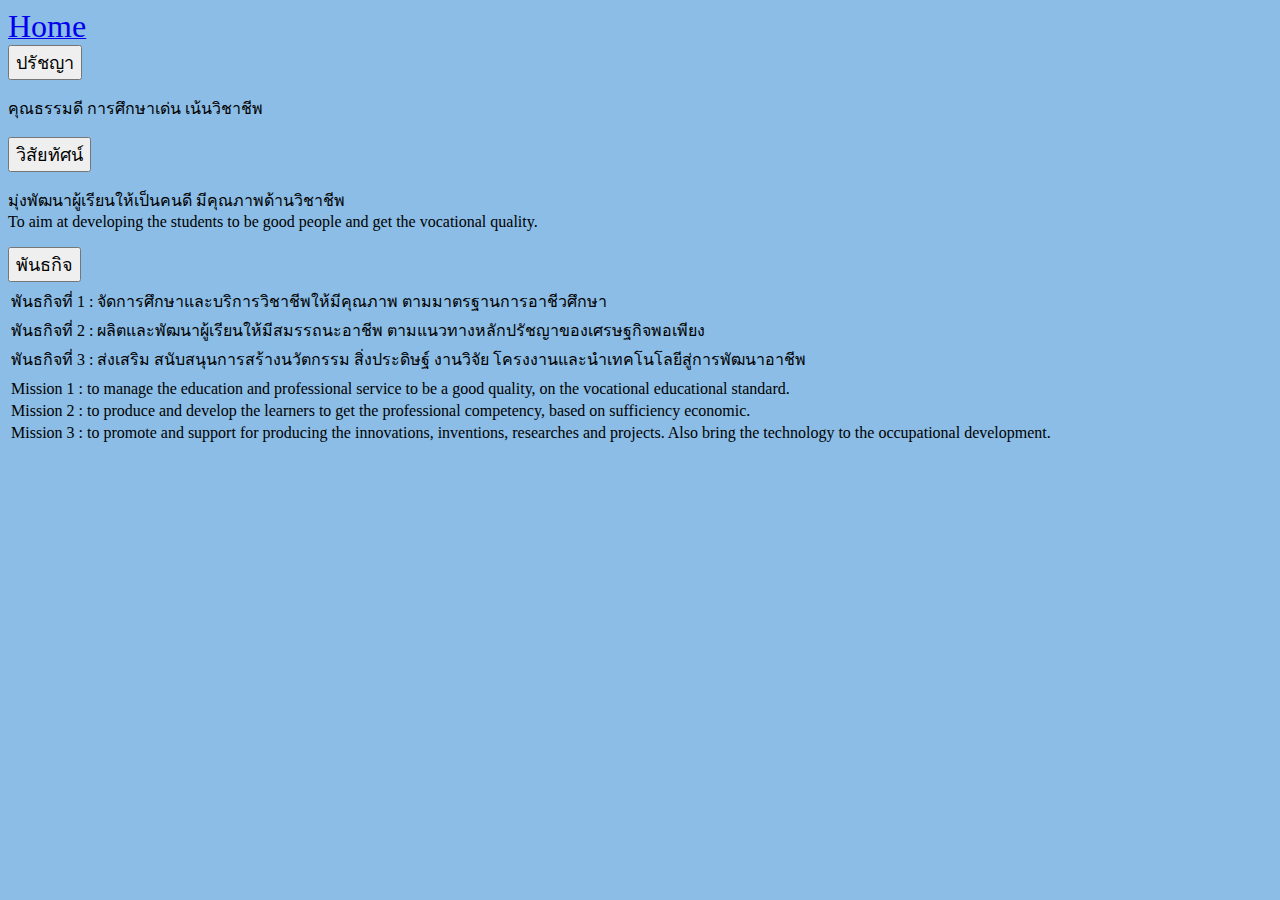
<file: Untitled-3.html>
<html>
    <head>
        <title>วิสัยทัศน์</title>
        <style>
            body{
                background-color: rgb(139, 189, 230);
            }
        </style>
        <a href="Untitled-1.html"><font size="6">Home</font></a>
    </head>
    <div>
        <button type="button" class="btn btn-primary"><font size="4">ปรัชญา</font></button>
        <p>	คุณธรรมดี การศึกษาเด่น เน้นวิชาชีพ</p>
        <button type="button" class="btn btn-primary"><font size="4">วิสัยทัศน์</font></button>
        <p>มุ่งพัฒนาผู้เรียนให้เป็นคนดี มีคุณภาพด้านวิชาชีพ
            <br>
            To aim at developing the students to be good people and get the vocational quality.</p>
            <button type="button" class="btn btn-primary"><font size="4">พันธกิจ</font></button>
            <table class="table table-borderless" style="width:100%;">
                <thead>
                  <tr>
                    <td></td>
                  </tr>
                </thead>
                <tbody>
                    <tr>
                        <td>พันธกิจที่ 1	:	จัดการศึกษาและบริการวิชาชีพให้มีคุณภาพ ตามมาตรฐานการอาชีวศึกษา</td>
                    </tr>
                    <tr>
                        <td>พันธกิจที่ 2	:	ผลิตและพัฒนาผู้เรียนให้มีสมรรถนะอาชีพ ตามแนวทางหลักปรัชญาของเศรษฐกิจพอเพียง</td>
                    </tr>  
                    <tr>
                        <td>พันธกิจที่ 3	:	ส่งเสริม สนับสนุนการสร้างนวัตกรรม สิ่งประดิษฐ์ งานวิจัย โครงงานและนำเทคโนโลยีสู่การพัฒนาอาชีพ</td>
                    </tr>   
                    <tr> 
                        <td></td>
                    </tr>
                    <tr>
                        <td>Mission 1	:	to manage the education and professional service to be a good quality, on the vocational educational standard.</td>
                    </tr>
            
                    <tr>
                        <td>Mission 2	:	to produce and develop the learners to get the professional competency, based on sufficiency economic.</td>
                    </tr>
            
                    <tr>
                        <td>Mission 3	:	to promote and support for producing the innovations, inventions, researches and projects. Also bring the technology to the occupational development.</td>
                    </tr>
                </tbody>
              </table>
    </div>
</html>
</file>
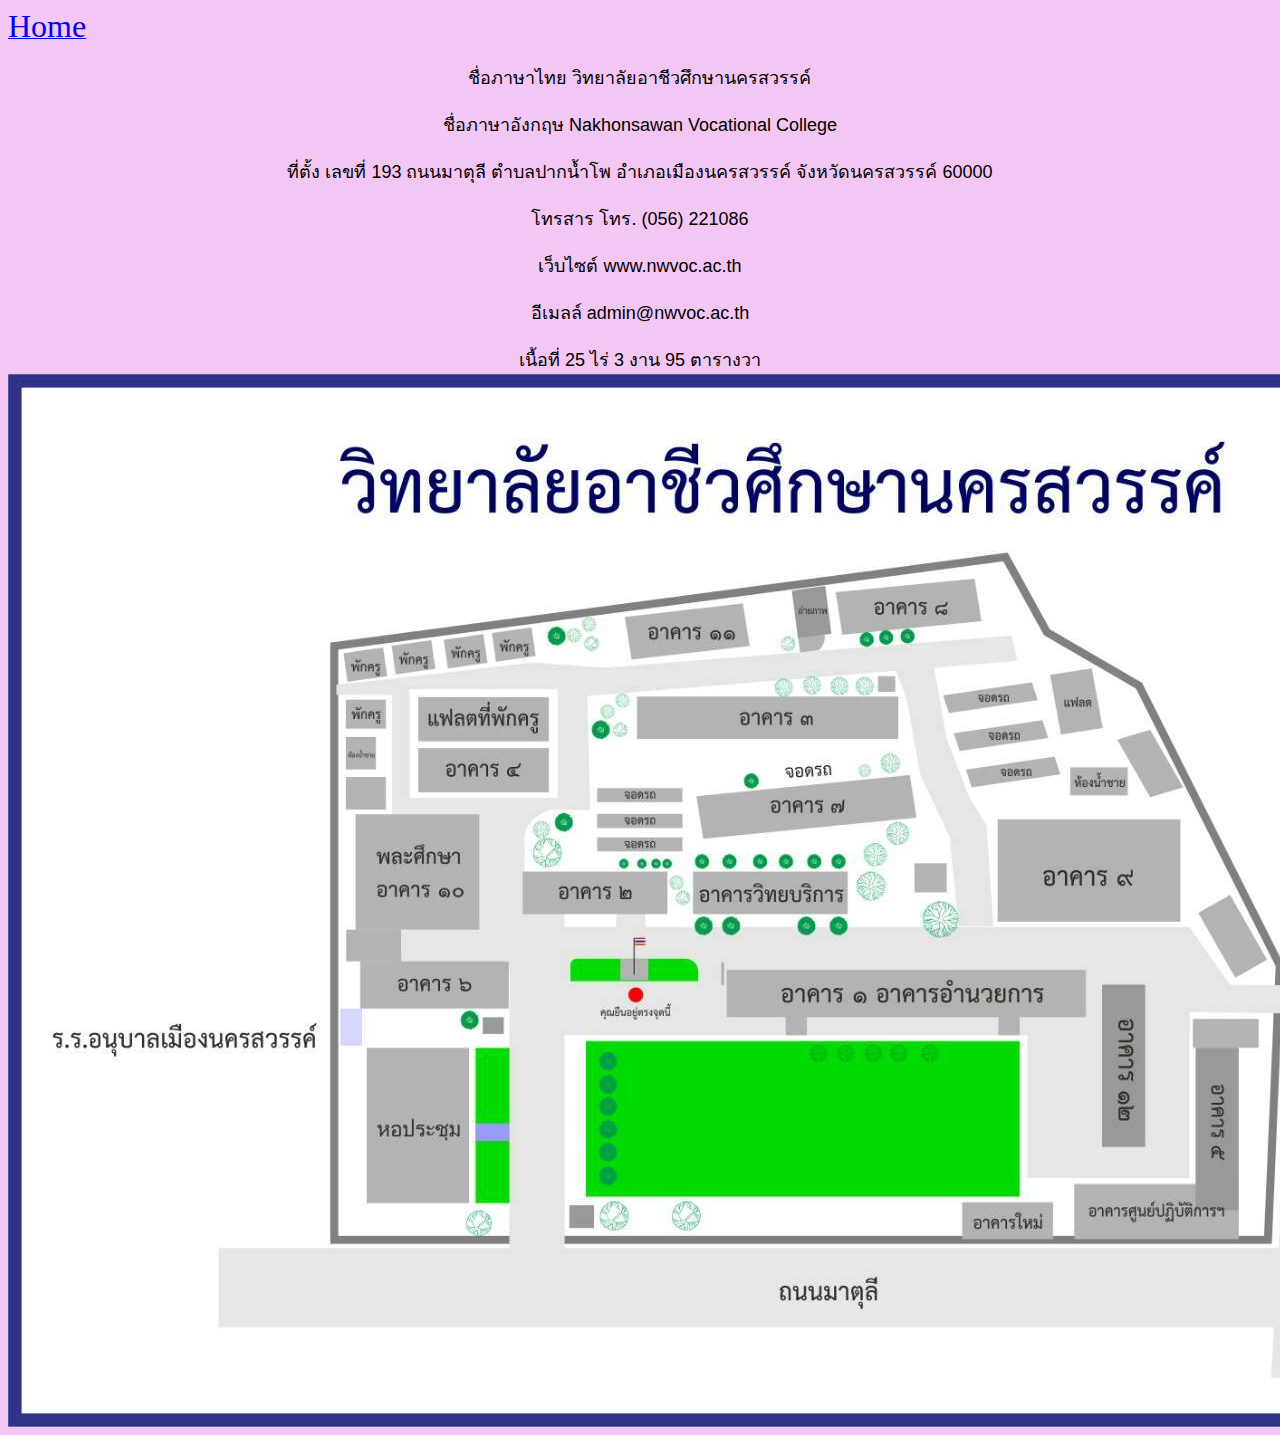
<file: Untitled-5.html>
<html>
    <head>
        <title>ข้อมูลวิทยาลัย</title>
        <style>
            body{
                background-color: rgb(243, 198, 243);
            }
            div {
                text-align: center;
                font-family: 'Franklin Gothic Medium', 'Arial Narrow', Arial, sans-serif;
            }
        </style>
        <a href="Untitled-1.html"><font size="6">Home</font> </a>
        

        
    </head>
    <body>
        <div>
            <br><font size="4">ชื่อภาษาไทย	วิทยาลัยอาชีวศึกษานครสวรรค์</font></br>
            <br><font size="4">ชื่อภาษาอังกฤษ	Nakhonsawan Vocational College</font></br>
            <br><font size="4">ที่ตั้ง	เลขที่ 193 ถนนมาตุลี ตำบลปากน้ำโพ อำเภอเมืองนครสวรรค์ จังหวัดนครสวรรค์ 60000</font></br>
            <br><font size="4">โทรสาร	โทร. (056) 221086</font></br>
            <br><font size="4">เว็บไซต์	www.nwvoc.ac.th</font></br>
            <br><font size="4">อีเมลล์	admin@nwvoc.ac.th</font></br>
            <br><font size="4">เนื้อที่	25 ไร่ 3 งาน 95 ตารางวา</font></br>
        </div>
        <img src="i.jpg" width="500*500" height="300*300">
    </body>
</html>
</file>
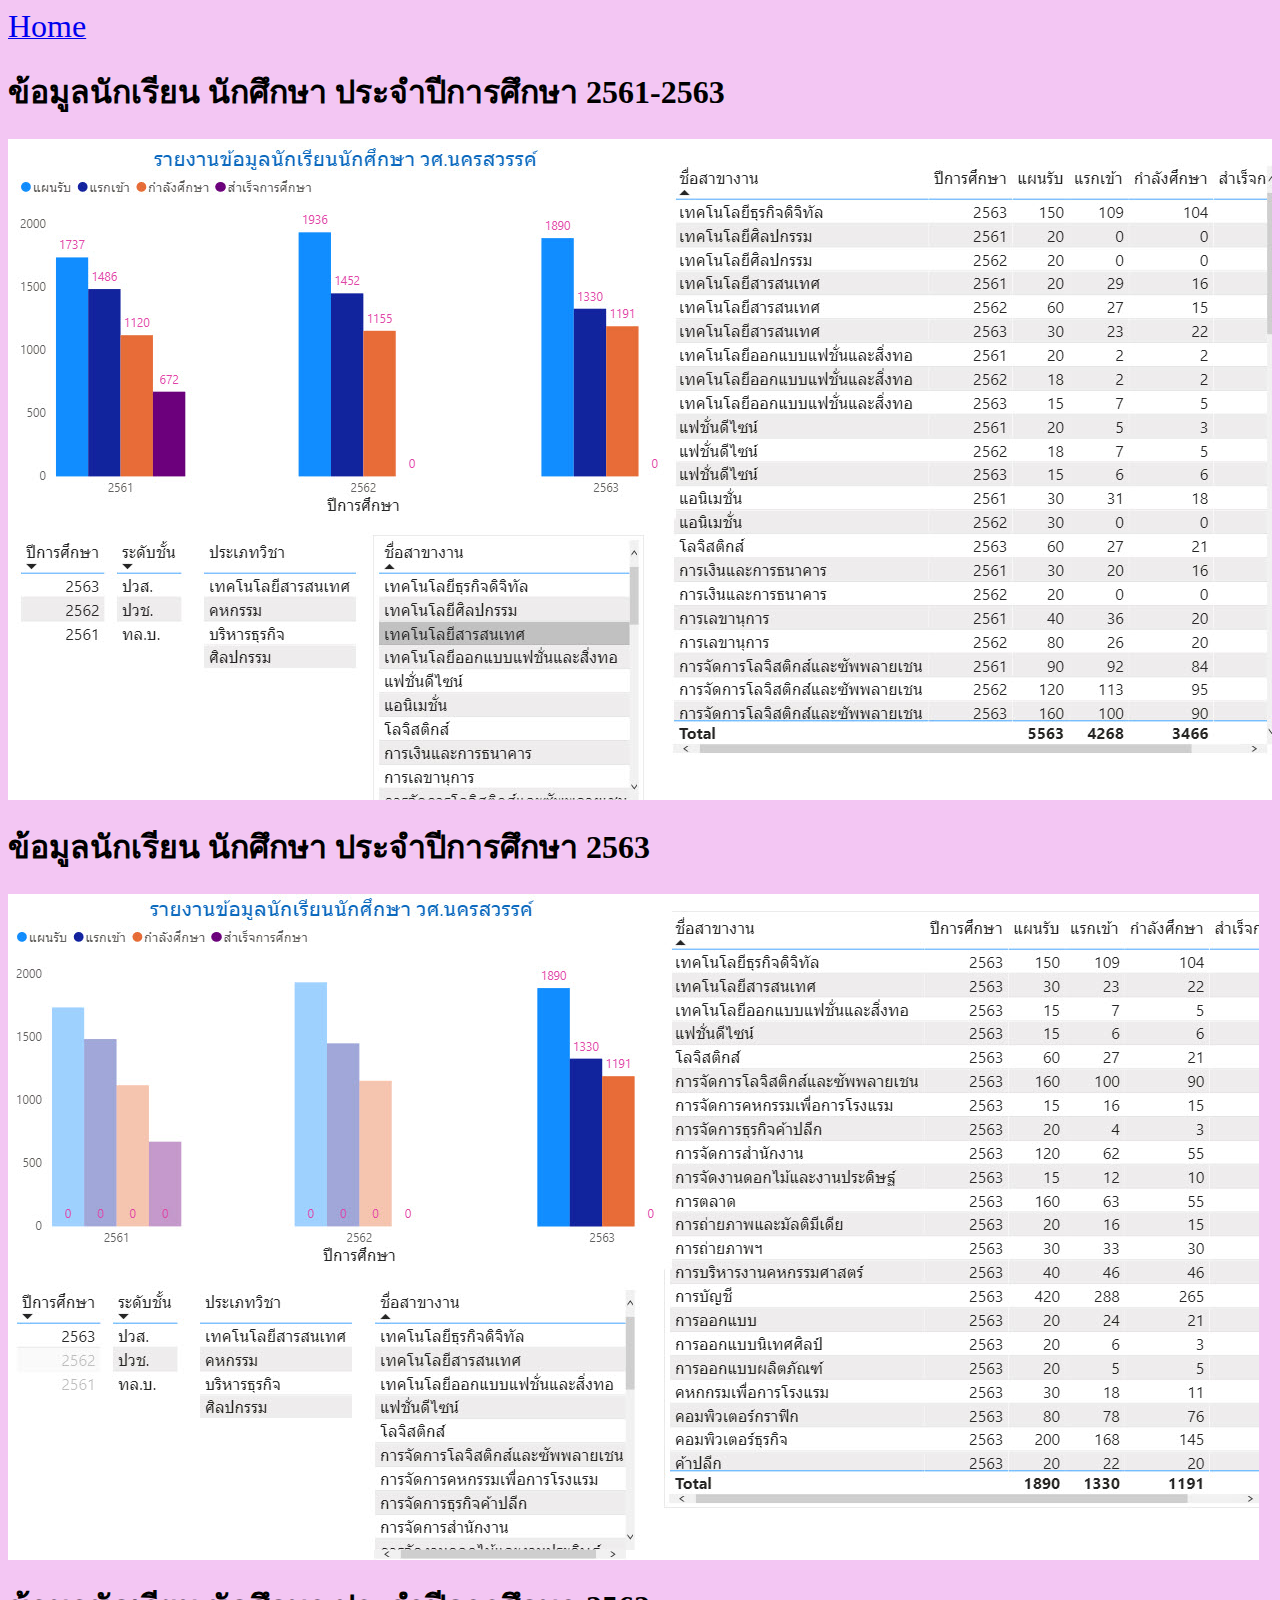
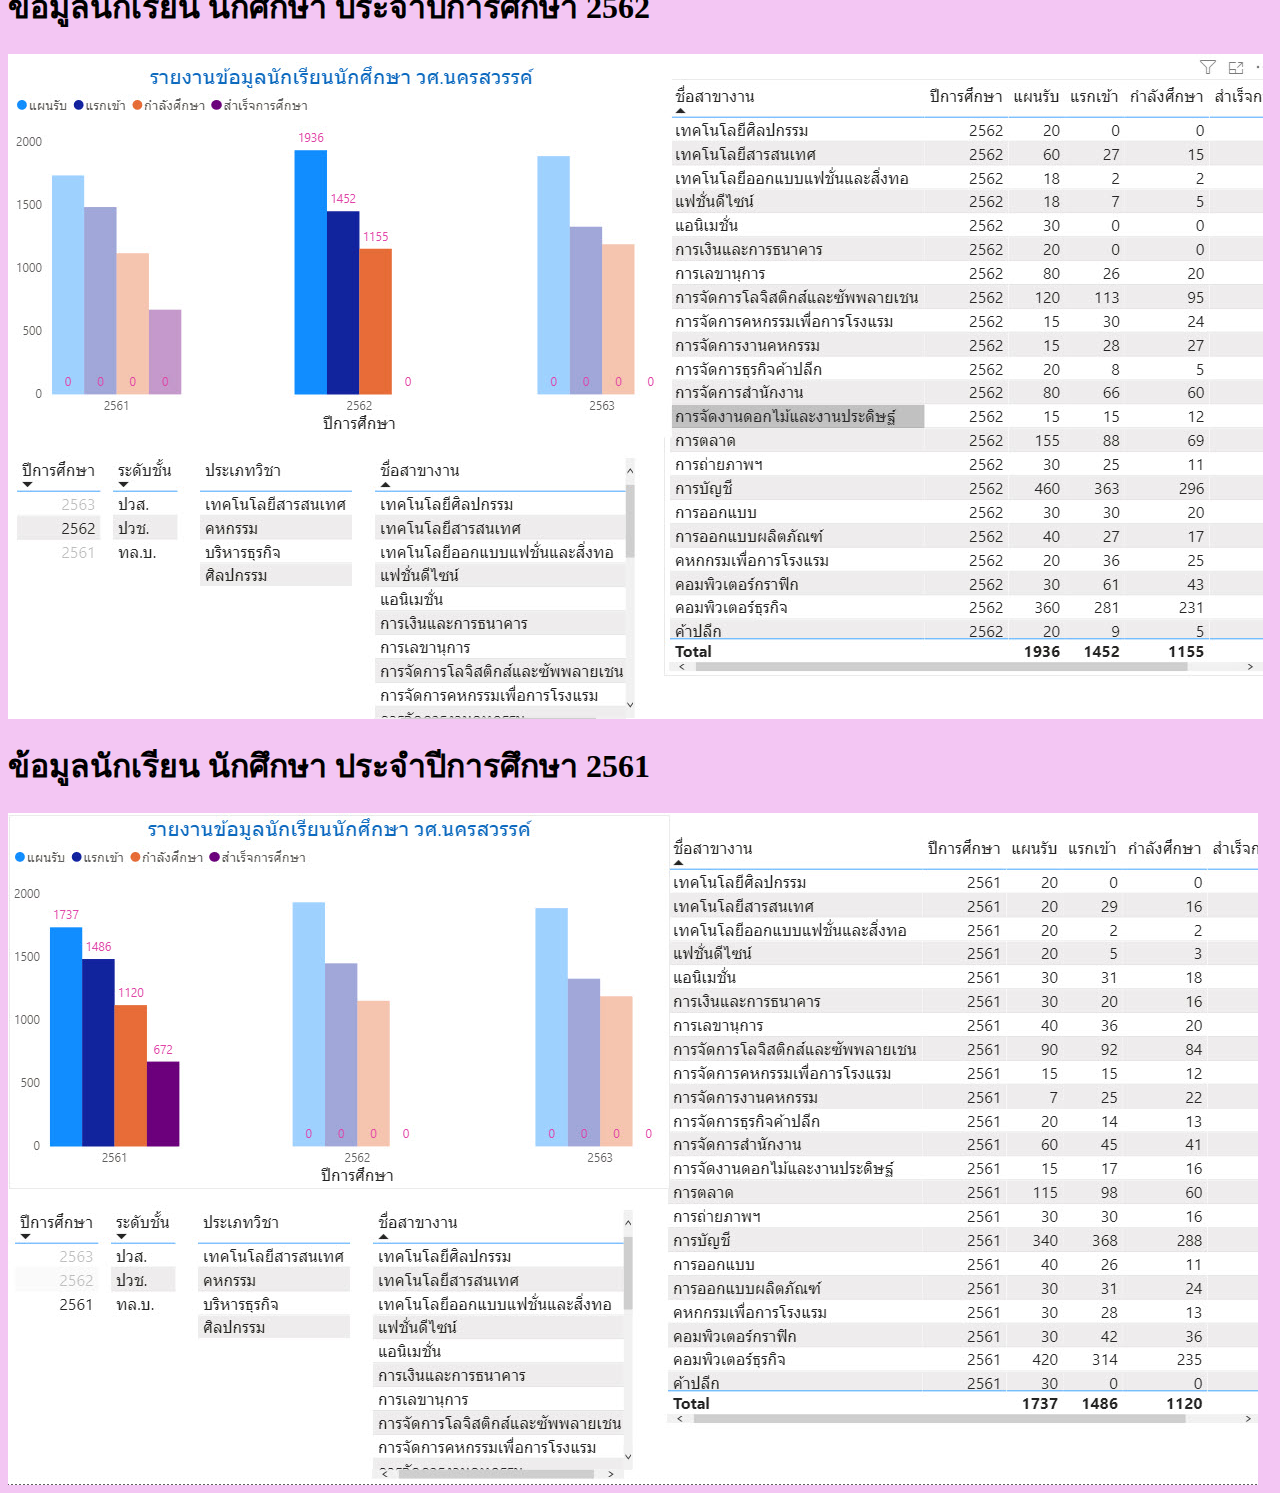
<file: Untitled-6.html>
<html>
    <head>
        <style>
            body{
                background-color: rgb(243, 198, 243);
            }
            
        </style>
        <a href="Untitled-1.html"><font size="6">Home</font> </a>
    </head>
    <body>
        <h1>ข้อมูลนักเรียน นักศึกษา ประจำปีการศึกษา 2561-2563</h1>
        <image src="ReportStudent61-63.jpg"></image> 
        <h1>ข้อมูลนักเรียน นักศึกษา ประจำปีการศึกษา 2563</h1>
        <image src="student2563v2.jpg"></image> 
        <h1>ข้อมูลนักเรียน นักศึกษา ประจำปีการศึกษา 2562</h1>
        <image src="student2562v2.jpg"></image> 
        <h1>ข้อมูลนักเรียน นักศึกษา ประจำปีการศึกษา 2561</h1>
        <image src="student2561v2.jpg"></image> 
    </body>
</html>
</file>
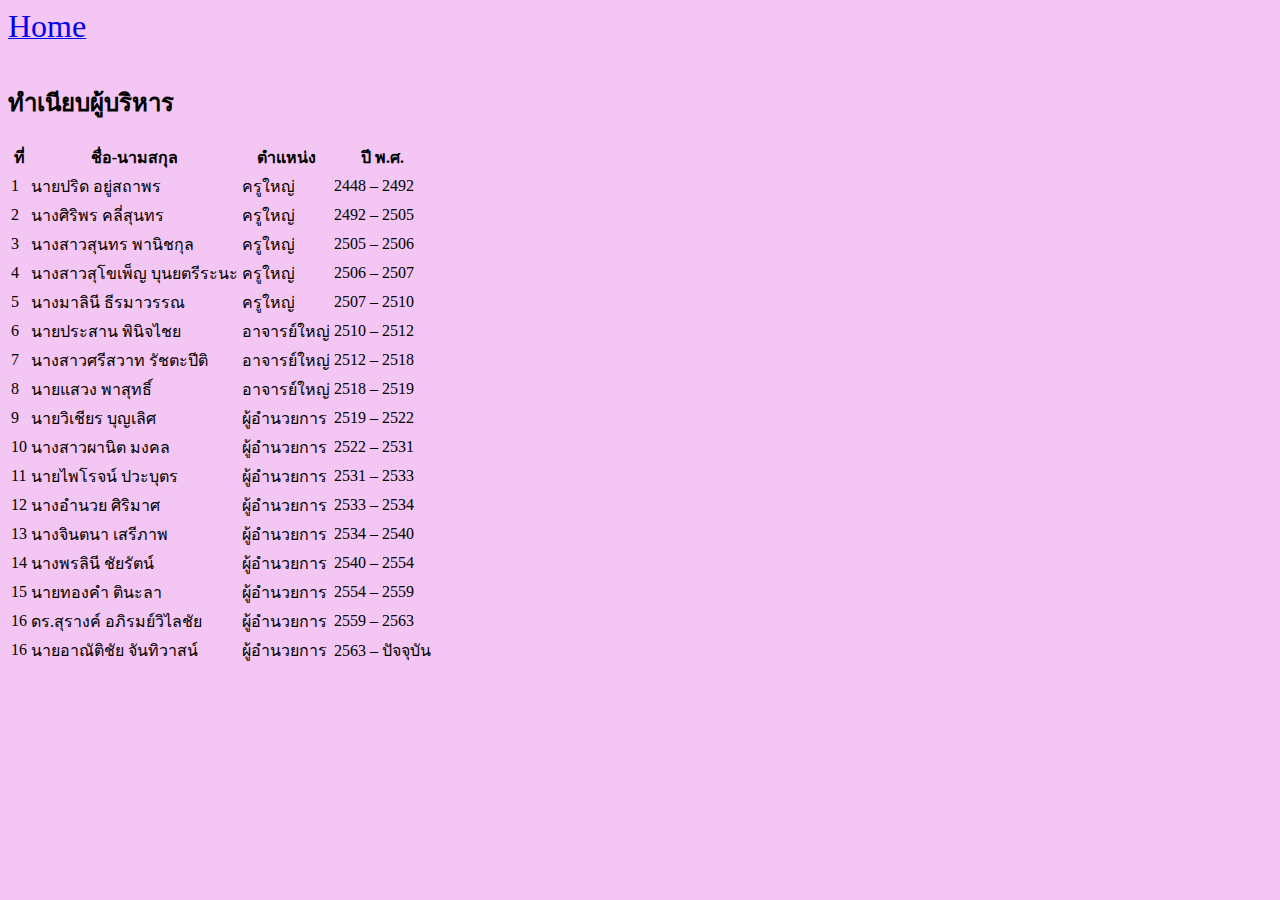
<file: Untitled-8.html>
<html>
    <head>
        <style>
            body{
                background-color: rgb(243, 198, 243);
            }
            
        </style>
        <a href="Untitled-1.html"><font size="6">Home</font> </a>
    </head>
    <div class="container">
        <br>
        <h2>ทำเนียบผู้บริหาร</h2>
             
        <table class="table table-hover">
          <thead>
            <tr>
              <th>ที่</th>
              <th>ชื่อ-นามสกุล</th>
              <th>ตำแหน่ง</th>
              <th>ปี พ.ศ.</th>
            </tr>
          </thead>
          <tbody>
                        <tr>
                          <td>1</td>
                          <td>นายปริด  อยู่สถาพร</td>
                          <td>ครูใหญ่</td>
                          <td>2448 – 2492</td>
                        </tr>
                        <tr>
                          <td>2</td>
                          <td>นางศิริพร  คลี่สุนทร</td>
                          <td>ครูใหญ่</td>
                          <td>2492 – 2505</td>
                        </tr>	
                        <tr>
                          <td>3</td>
                          <td>นางสาวสุนทร  พานิชกุล</td>
                          <td>ครูใหญ่</td>
                          <td>2505 – 2506</td>
                        </tr>					  
                        <tr>
                          <td>4</td>
                          <td>นางสาวสุโขเพ็ญ  บุนยตรีระนะ</td>
                          <td>ครูใหญ่</td>
                          <td>2506 – 2507</td>
                        </tr>					  
                        <tr>
                          <td>5</td>
                          <td>นางมาลินี  ธีรมาวรรณ</td>
                          <td>ครูใหญ่</td>
                          <td>2507 – 2510</td>
                        </tr>				  
                        <tr>
                          <td>6</td>
                          <td>นายประสาน  พินิจไชย</td>
                          <td>อาจารย์ใหญ่</td>
                          <td>2510 – 2512</td>
                        </tr>				  
                        <tr>
                          <td>7</td>
                          <td>นางสาวศรีสวาท  รัชตะปีติ</td>
                          <td>อาจารย์ใหญ่</td>
                          <td>2512 – 2518</td>
                        </tr>	
                        <tr>
                          <td>8</td>
                          <td>นายแสวง  พาสุทธิ์</td>
                          <td>อาจารย์ใหญ่</td>
                          <td>2518 – 2519</td>
                        </tr>	
                        <tr>
                          <td>9</td>
                          <td>นายวิเชียร  บุญเลิศ</td>
                          <td>ผู้อำนวยการ</td>
                          <td>2519 – 2522</td>
                        </tr>	
                        <tr>
                          <td>10</td>
                          <td>นางสาวผานิต  มงคล</td>
                          <td>ผู้อำนวยการ</td>
                          <td>2522 – 2531</td>
                        </tr>
                        <tr>
                          <td>11</td>
                          <td>นายไพโรจน์  ปวะบุตร</td>
                          <td>ผู้อำนวยการ</td>
                          <td>2531 – 2533</td>
                        </tr>
                        <tr>
                          <td>12</td>
                          <td>นางอำนวย  ศิริมาศ</td>
                          <td>ผู้อำนวยการ</td>
                          <td>2533 – 2534</td>
                        </tr>
                        <tr>
                          <td>13</td>
                          <td>นางจินตนา  เสรีภาพ</td>
                          <td>ผู้อำนวยการ</td>
                          <td>2534 – 2540</td>
                        </tr>
                        <tr>
                          <td>14</td>
                          <td>นางพรลินี  ชัยรัตน์</td>
                          <td>ผู้อำนวยการ</td>
                          <td>2540 – 2554</td>
                        </tr>
                        <tr>
                          <td>15</td>
                          <td>นายทองคำ  ตินะลา</td>
                          <td>ผู้อำนวยการ</td>
                          <td>2554 – 2559</td>
                        </tr>
                        <tr>
                          <td>16</td>
                          <td>ดร.สุรางค์  อภิรมย์วิไลชัย</td>
                          <td>ผู้อำนวยการ</td>
                          <td>2559 – 2563</td>
                        </tr>	
                          <tr><td>16</td>
                          <td>นายอาณัติชัย  จันทิวาสน์</td>
                          <td>ผู้อำนวยการ</td>
                          <td>2563 – ปัจจุบัน</td>
                        </tr>					  
          </tbody>
        </table>
      </div>
</html>
</file>
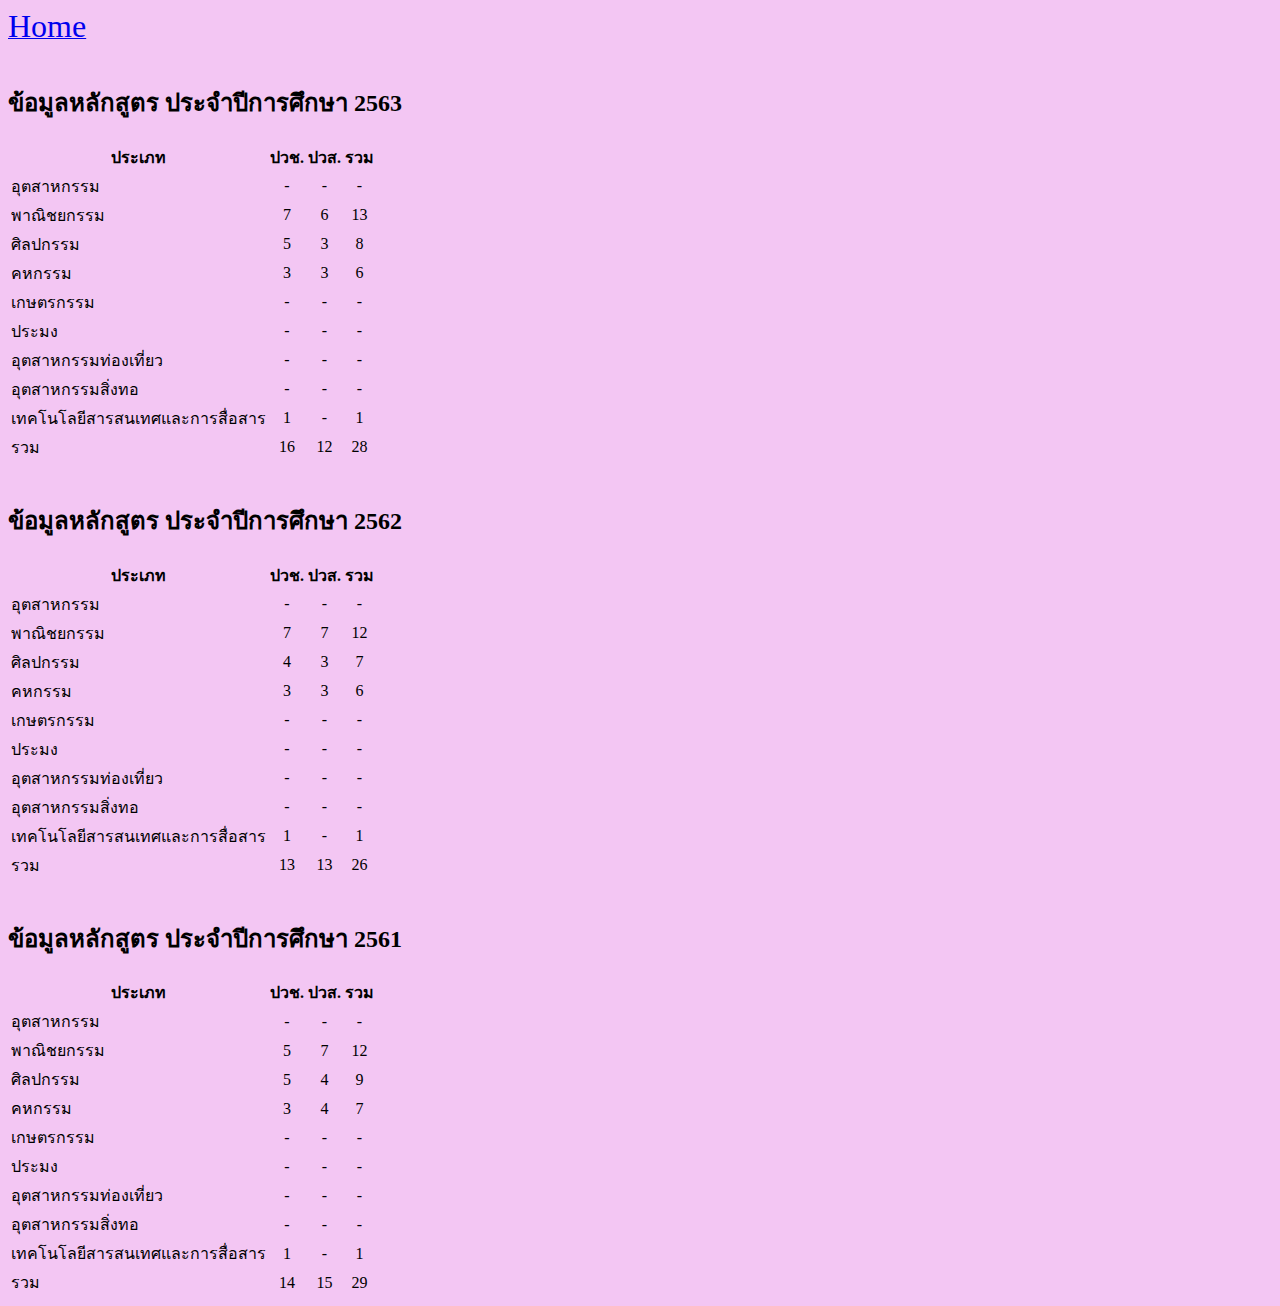
<file: Untitled-9.html>
<html>
    <head>
        <style>
            body{
                background-color: rgb(243, 198, 243);
                
            }
            
                
            
        </style>
        <a href="Untitled-1.html"><font size="6">Home</font> </a>
    </head>
    <body>
        <div class="col-sm-6" style="width:80%;">
        
            <div class="row">
    
                
                
            </div>
      <!--แทรกโคดของเราที่นี่-->
    
              <br>
              <div class="container">
              <h2>ข้อมูลหลักสูตร ประจำปีการศึกษา 2563</h2>
              <p></p>            
              <table class="table table-hover">
                <thead>
                  <tr>
                    <th>ประเภท</th>
                    <th>ปวช.</th>
                    <th>ปวส.</th>
                    <th>รวม</th>        
                  </tr>
                </thead>
                <tbody>
                  <tr>
                      <td>อุตสาหกรรม</td>
                    <td style="text-align:center">-</td>
                    <td style="text-align:center">-</td>
                    <td style="text-align:center">-</td>
                  </tr>
                  <tr>
                      <td>พาณิชยกรรม</td>
                    <td style="text-align:center">7</td>
                    <td style="text-align:center">6</td>
                    <td style="text-align:center">13</td>
                  </tr>
                  <tr>
                      <td>ศิลปกรรม</td>
                    <td style="text-align:center">5</td>
                    <td style="text-align:center">3</td>
                    <td style="text-align:center">8</td>
                  </tr>
                  <tr>
                      <td>คหกรรม</td>
                    <td style="text-align:center">3</td>
                    <td style="text-align:center">3</td>
                    <td style="text-align:center">6</td>
                  </tr>
                  <tr>
                      <td>เกษตรกรรม</td>
                    <td style="text-align:center">-</td>
                    <td style="text-align:center">-</td>
                    <td style="text-align:center">-</td>
                  </tr>
                  <tr>
                      <td>ประมง</td>
                    <td style="text-align:center">-</td>
                    <td style="text-align:center">-</td>
                    <td style="text-align:center">-</td>
                  </tr>
                  <tr>
                      <td>อุตสาหกรรมท่องเที่ยว</td>
                    <td style="text-align:center">-</td>
                    <td style="text-align:center">-</td>
                    <td style="text-align:center">-</td>
                  </tr>  
                  <tr>
                      <td>อุตสาหกรรมสิ่งทอ</td>
                    <td style="text-align:center">-</td>
                    <td style="text-align:center">-</td>
                    <td style="text-align:center">-</td>
                  </tr>  
                  <tr>
                      <td>เทคโนโลยีสารสนเทศและการสื่อสาร</td>
                    <td style="text-align:center">1</td>
                    <td style="text-align:center">-</td>
                    <td style="text-align:center">1</td>
                  </tr>                
                   <tr>
                      <td>รวม</td>
                    <td style="text-align:center">16</td>
                    <td style="text-align:center">12</td>
                    <td style="text-align:center">28</td>
                  </tr>     
                </tbody>
              </table>
            </div>
           
    
    
              <br>
              <div class="container">
              <h2>ข้อมูลหลักสูตร ประจำปีการศึกษา 2562</h2>
              <p></p>            
              <table class="table table-hover">
                <thead>
                  <tr>
                    <th>ประเภท</th>
                    <th>ปวช.</th>
                    <th>ปวส.</th>
                    <th>รวม</th>        
                  </tr>
                </thead>
                <tbody>
                  <tr>
                      <td>อุตสาหกรรม</td>
                    <td style="text-align:center">-</td>
                    <td style="text-align:center">-</td>
                    <td style="text-align:center">-</td>
                  </tr>
                  <tr>
                      <td>พาณิชยกรรม</td>
                    <td style="text-align:center">7</td>
                    <td style="text-align:center">7</td>
                    <td style="text-align:center">12</td>
                  </tr>
                  <tr>
                      <td>ศิลปกรรม</td>
                    <td style="text-align:center">4</td>
                    <td style="text-align:center">3</td>
                    <td style="text-align:center">7</td>
                  </tr>
                  <tr>
                      <td>คหกรรม</td>
                    <td style="text-align:center">3</td>
                    <td style="text-align:center">3</td>
                    <td style="text-align:center">6</td>
                  </tr>
                  <tr>
                      <td>เกษตรกรรม</td>
                    <td style="text-align:center">-</td>
                    <td style="text-align:center">-</td>
                    <td style="text-align:center">-</td>
                  </tr>
                  <tr>
                      <td>ประมง</td>
                    <td style="text-align:center">-</td>
                    <td style="text-align:center">-</td>
                    <td style="text-align:center">-</td>
                  </tr>
                  <tr>
                      <td>อุตสาหกรรมท่องเที่ยว</td>
                    <td style="text-align:center">-</td>
                    <td style="text-align:center">-</td>
                    <td style="text-align:center">-</td>
                  </tr>  
                  <tr>
                      <td>อุตสาหกรรมสิ่งทอ</td>
                    <td style="text-align:center">-</td>
                    <td style="text-align:center">-</td>
                    <td style="text-align:center">-</td>
                  </tr>  
                  <tr>
                      <td>เทคโนโลยีสารสนเทศและการสื่อสาร</td>
                    <td style="text-align:center">1</td>
                    <td style="text-align:center">-</td>
                    <td style="text-align:center">1</td>
                  </tr>                
                   <tr>
                      <td>รวม</td>
                    <td style="text-align:center">13</td>
                    <td style="text-align:center">13</td>
                    <td style="text-align:center">26</td>
                  </tr>     
                </tbody>
              </table>
            </div>                  
            
            
      
              <br>
              <div class="container">
              <h2>ข้อมูลหลักสูตร ประจำปีการศึกษา 2561</h2>
              <p></p>            
              <table class="table table-hover">
                <thead>
                  <tr>
                    <th>ประเภท</th>
                    <th>ปวช.</th>
                    <th>ปวส.</th>
                    <th>รวม</th>        
                  </tr>
                </thead>
                <tbody>
                  <tr>
                      <td>อุตสาหกรรม</td>
                    <td style="text-align:center">-</td>
                    <td style="text-align:center">-</td>
                    <td style="text-align:center">-</td>
                  </tr>
                  <tr>
                      <td>พาณิชยกรรม</td>
                    <td style="text-align:center">5</td>
                    <td style="text-align:center">7</td>
                    <td style="text-align:center">12</td>
                  </tr>
                  <tr>
                      <td>ศิลปกรรม</td>
                    <td style="text-align:center">5</td>
                    <td style="text-align:center">4</td>
                    <td style="text-align:center">9</td>
                  </tr>
                  <tr>
                      <td>คหกรรม</td>
                    <td style="text-align:center">3</td>
                    <td style="text-align:center">4</td>
                    <td style="text-align:center">7</td>
                  </tr>
                  <tr>
                      <td>เกษตรกรรม</td>
                    <td style="text-align:center">-</td>
                    <td style="text-align:center">-</td>
                    <td style="text-align:center">-</td>
                  </tr>
                  <tr>
                      <td>ประมง</td>
                    <td style="text-align:center">-</td>
                    <td style="text-align:center">-</td>
                    <td style="text-align:center">-</td>
                  </tr>
                  <tr>
                      <td>อุตสาหกรรมท่องเที่ยว</td>
                    <td style="text-align:center">-</td>
                    <td style="text-align:center">-</td>
                    <td style="text-align:center">-</td>
                  </tr>  
                  <tr>
                      <td>อุตสาหกรรมสิ่งทอ</td>
                    <td style="text-align:center">-</td>
                    <td style="text-align:center">-</td>
                    <td style="text-align:center">-</td>
                  </tr>  
                  <tr>
                      <td>เทคโนโลยีสารสนเทศและการสื่อสาร</td>
                    <td style="text-align:center">1</td>
                    <td style="text-align:center">-</td>
                    <td style="text-align:center">1</td>
                  </tr>                
                   <tr>
                      <td>รวม</td>
                    <td style="text-align:center">14</td>
                    <td style="text-align:center">15</td>
                    <td style="text-align:center">29</td>
                  </tr>     
                </tbody>
              </table>
            </div>        
           
        
        
        
        
    
    
    
    
      </div>

    </body>
</html>
</file>
<file: style.css>
body {
    margin: 0;
    padding: 0;
    background: #ccc;
}

.nav ul {
    list-style: none;
    background-color: #444;
    text-align: center;
    padding: 0;
    margin: 0;
}

.nav li {
    font-size: 1.2em;
    line-height: 40px;
    text-align: left;
}

.nav a {
    text-decoration: none;
    color: #fff;
    display: block;
    padding-left: 15px;
    border-bottom: 1px;
    transition: .3s;
}

.nav a:hover {
    background-color: #641717;
}

.nav li li {
    font-size: .9em;
}

/* Style menu for lager screens */

@media screen and (min-width: 650px) {
    .nav li{
        width: 150px;
        border-bottom: none;
        height: 50px;
        line-height: 50px;
        font-size: 1.4em;
        display: inline-block;
        margin-right: -4px;
    }

    .nav a {
        border-bottom: none;
    }

    .nav > ul > li {
        text-align: center;
    }

    .nav > ul > li > a {
        padding-left: 0;
    }

    /* Sub Menus */
    .nav li ul {
        position: absolute;
        display: none;
        width: inherit;
    }

    .nav li:hover ul {
        display: block;
    }

    .nav li ul li {
        display: block;
    }
}
</file>
